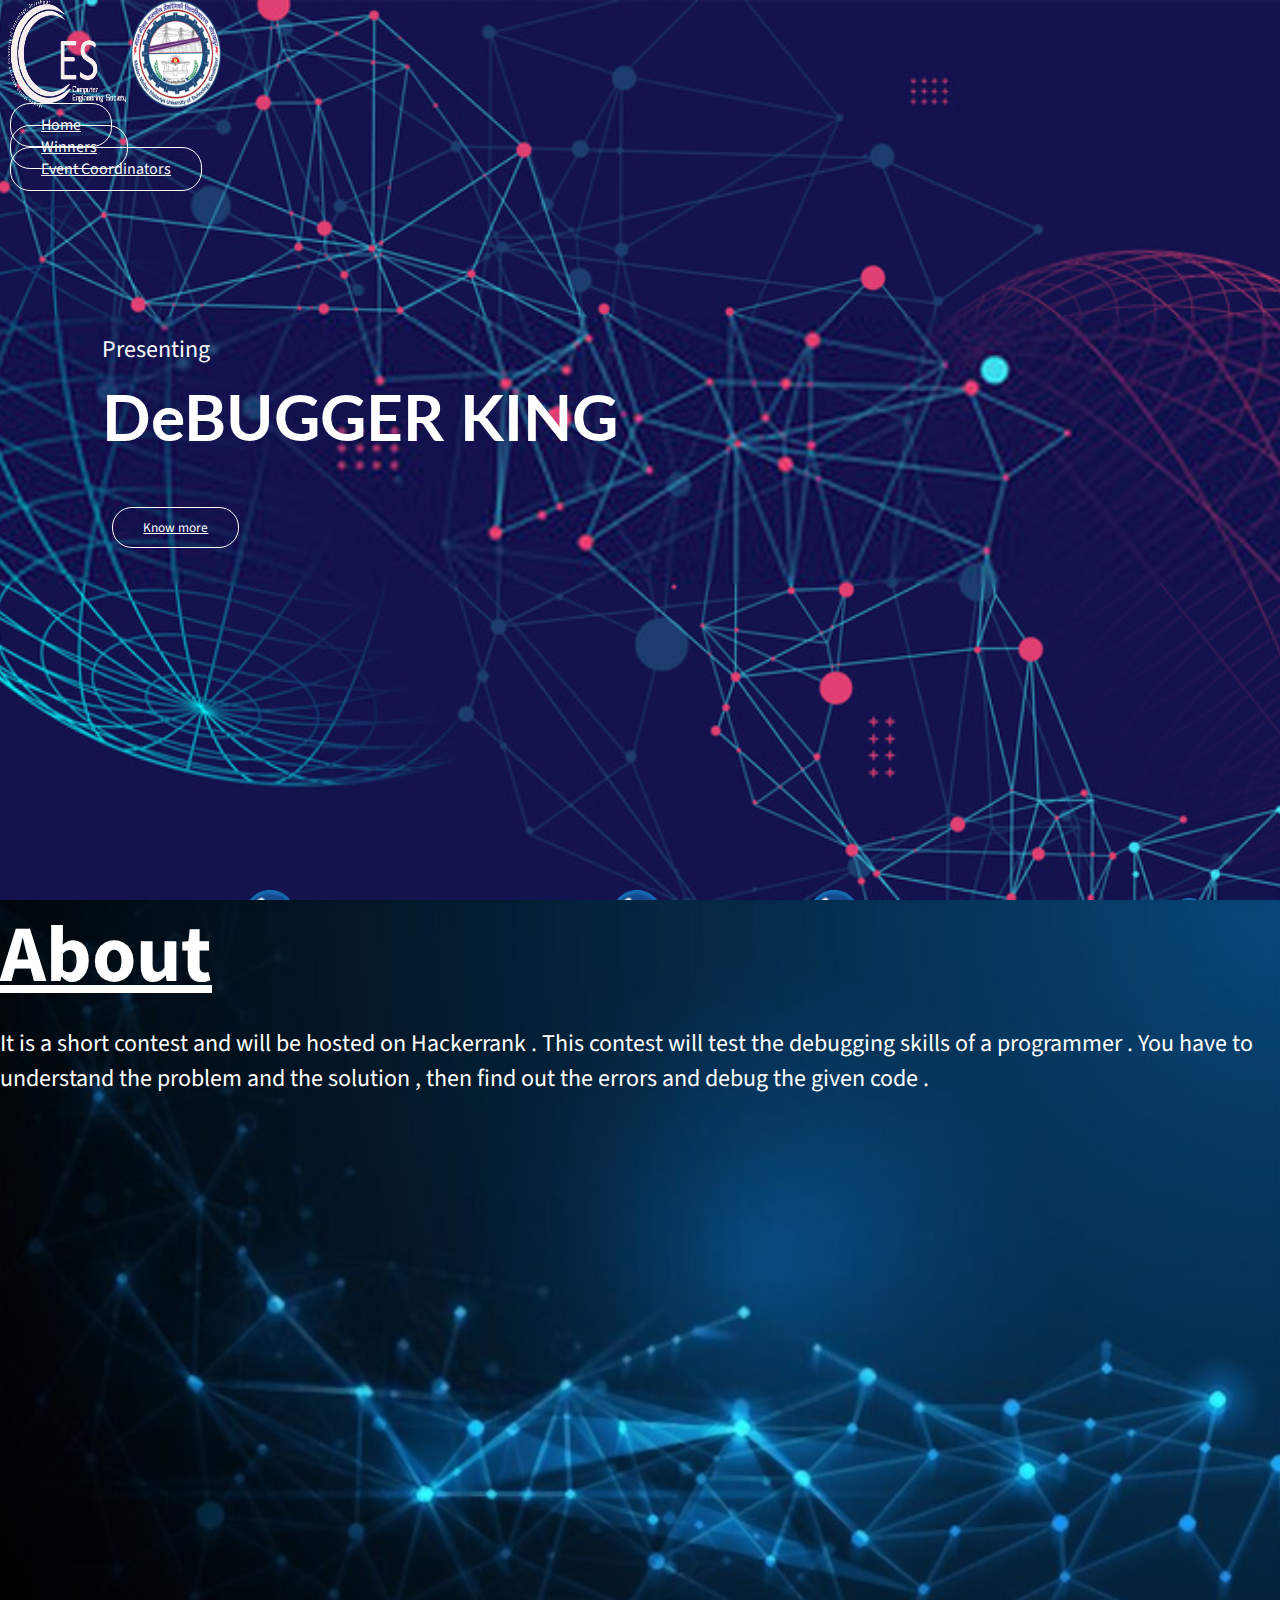
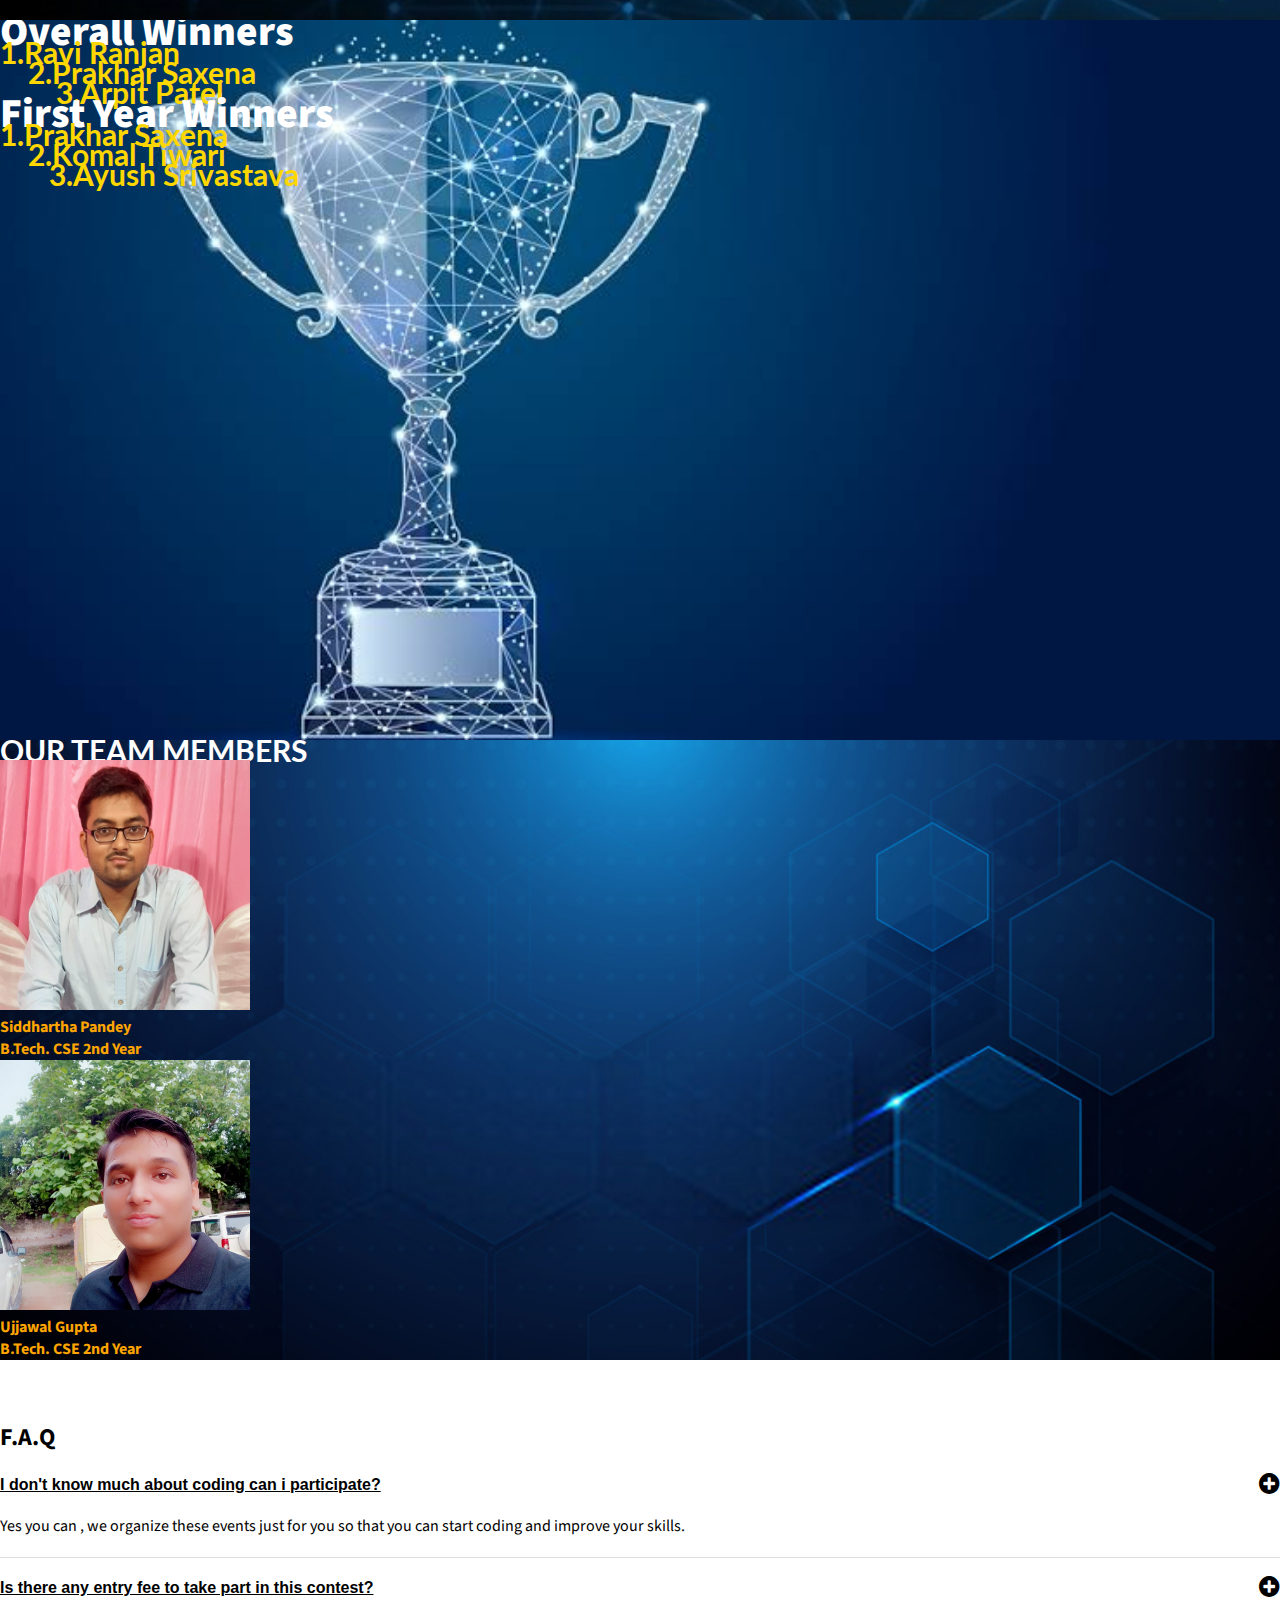
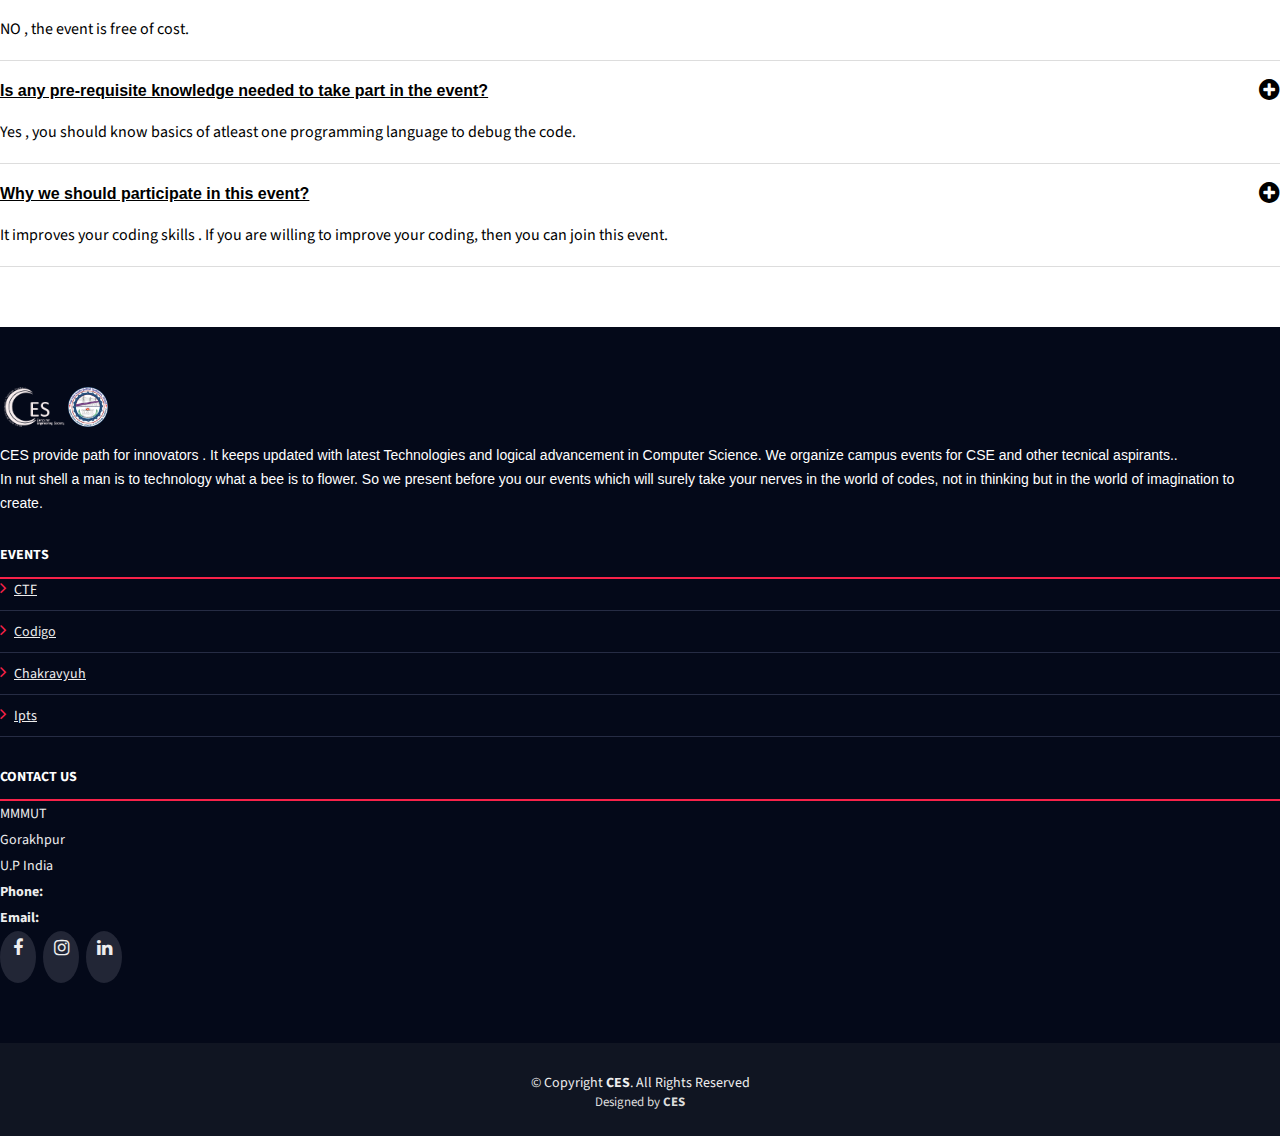
<file: debuger/index.html>
<!doctype html>
<html lang="en">
  <head>
    <!-- Required meta tags -->
    <meta charset="utf-8">
    <meta name="viewport" content="width=device-width, initial-scale=1, shrink-to-fit=no">

    <!-- Bootstrap CSS -->
    <link rel="stylesheet" href="https://cdn.jsdelivr.net/npm/bootstrap@4.5.3/dist/css/bootstrap.min.css" integrity="sha384-TX8t27EcRE3e/ihU7zmQxVncDAy5uIKz4rEkgIXeMed4M0jlfIDPvg6uqKI2xXr2" crossorigin="anonymous">

    <title> Debugger King</title>
    <link rel="stylesheet" href="style.css">
     <link rel="stylesheet" href="https://cdnjs.cloudflare.com/ajax/libs/font-awesome/4.7.0/css/font-awesome.min.css">
     <!--font-->
     <link href="https://fonts.googleapis.com/css2?family=Lato&display=swap" rel="stylesheet">
     <link href="https://fonts.googleapis.com/css2?family=Lato&family=Open+Sans&family=Source+Sans+Pro&display=swap" rel="stylesheet">
   
  </head>
  <body>
    
	 <div class="hero">
      	<nav class="navbar navbar-expand-lg">
  			<img src="img/ces_icon2.png" class="logo1">
  			<img src="img/mmmut.png" class="logo2">
  

				  <div class="collapse navbar-collapse " id="navbarSupportedContent">
				    <ul class="navbar-nav ml-auto px-5">
				      <li class="nav-item active">
				        <a class=" mybutton" href="#">Home <span class="sr-only">(current)</span></a>
				      </li>
				      <li class="nav-item">
				        <a class=" mybutton" href="#win">Winners</a>
				      </li><li class="nav-item">
				        <a class=" mybutton" href="#eventCoordinators">Event Coordinators</a>
				      </li>
				      
				     
				  </div>
		</nav>
       

        <div class="content">
            <small>Presenting</small>
            <h1> DeBUGGER KING</h1>
            <button type="button" class="mybutton"><a href="#know">Know more</a></button>
        </div>

        <div class="bubbles container-fluid" style="position: absolute;top:90vh;">
            <img src="bubble.png">
            <img src="bubble.png">
            <img src="bubble.png">
            <img src="bubble.png">
            <img src="bubble.png">
            <img src="bubble.png">
            <img src="bubble.png">
            

        </div>


    </div>
   
   <div class="container-fluid p-0 m-0" id="know">
       <div class="backg">
        <div class="para col-lg-6 col-10 ml-4 p-5">
            <h1><u>About</u></h1>
            <p>It is a short contest and will be hosted on Hackerrank . This contest will test the debugging skills of a programmer . You have to understand the problem and the solution , then find out the errors and debug the given code . </p>
        </div>
        
    </div>
   </div>

    <div class="container-fluid  p-0 m-0" id="win">
    	<div class="back mx-auto pt-5">
        <div class="Overall ml-auto col-lg-5 col-12 my-5">
         <h1><b>Overall Winners</b></h1>	
         <h3>1.Ravi Ranjan</h3>
         <h3>&nbsp&nbsp&nbsp&nbsp2.Prakhar Saxena</h3>
         <h3>&nbsp&nbsp&nbsp&nbsp&nbsp&nbsp&nbsp&nbsp3.Arpit Patel</h3>
        </div>

        <div class="first ml-auto col-lg-5 col-12 my-5">
        	<h1><b>First Year Winners</b></h1>
            <h3 >1.Prakhar Saxena</h3>
            <h3 >&nbsp&nbsp&nbsp&nbsp2.Komal Tiwari</h3>
            <h3 >&nbsp&nbsp&nbsp&nbsp&nbsp&nbsp&nbsp3.Ayush Srivastava</h3>
        </div>
     </div>

    </div>


    <div class="container-fluid m-0 py-2" style="background:url(img/contact.jpg);background-size: cover;" id="eventCoordinators">
    	
        <div class="container text-center">
            <h1 class="text-center">OUR TEAM MEMBERS</h1>
            <p> </p>

            <div class="row">
                <div class="col-lg-4 col-md-4 col-sm-10 col-12  mx-auto">
                    <figure class="figure">
                        <img src="img/check.jpg" class="figure.img img-fluid rounded-circle" height="250px" width="250px">
                        <figcaption>
                            <h4>Siddhartha Pandey<br>B.Tech. CSE 2nd Year</h4>
                            <p class="figure-caption"></p>
                        </figcaption>
                    </figure>
                </div>

                <div class="col-lg-4 col-md-4 col-sm-10 col-12  mx-auto">
                    <figure class="figure">
                        <img src="img/u.jpg" class="figure.img img-fluid rounded-circle" height="250px" width="250px">
                        <figcaption>
                            <h4>Ujjawal Gupta<br>B.Tech. CSE 2nd Year</h4>
                            <p class="figure-caption"></p>
                        </figcaption>
                    </figure>
                </div>

            </div>
        </div>
	
    </div>



<!--==========================
      F.A.Q Section
    ============================-->
    <section id="faq" class="wow fadeInUp">

      <div class="container">

        <div class="section-header">
          <h2 class="text-center">F.A.Q </h2>
        </div>

        <div class="row justify-content-center">
          <div class="col-lg-9">
            <ul id="faq-list">

                <li>
                  <a data-toggle="collapse" class="collapsed" href="#faq1">I don't know much about coding can i participate? <i class="fa fa-minus-circle"></i></a>
                  <div id="faq1" class="collapse" data-parent="#faq-list">
                    <p>
                        Yes you can , we organize these events just for you so that you can start coding and improve your skills.
                      </p>
                  </div>
                </li> 

      
                <li>
                  <a data-toggle="collapse" href="#faq2" class="collapsed">Is there any entry fee to take part in this contest? <i class="fa fa-minus-circle"></i></a>
                  <div id="faq2" class="collapse" data-parent="#faq-list">
                    <p>
                       NO , the event is free of cost.
                    </p>
                  </div>
                </li>
      
                <li>
                  <a data-toggle="collapse" href="#faq3" class="collapsed">Is any pre-requisite knowledge needed to take part in the event?<i class="fa fa-minus-circle"></i></a>
                  <div id="faq3" class="collapse" data-parent="#faq-list">
                    <p>
                      Yes , you should know basics of atleast one programming language to  debug the code.
                    </p>
                  </div>
                </li>
      
                <li>
                  <a data-toggle="collapse" href="#faq4" class="collapsed">Why we should participate in this event? <i class="fa fa-minus-circle"></i></a>
                  <div id="faq4" class="collapse" data-parent="#faq-list">
                    <p>
                      It improves your coding skills . If you are willing to improve your coding, then you can join this event.
                    </p>
                  </div>
                </li>
      
               <!-- <li>
                  <a data-toggle="collapse" href="#faq5" class="collapsed">Which language should i use for coding <i class="fa fa-minus-circle"></i></a>
                  <div id="faq5" class="collapse" data-parent="#faq-list">
                    <p>
                      You can begin with any language but the preferred languages is C/C++ and Java.
                      These all languages are easy to learn and very fast to execute.
                    </p>
                  </div>
                </li>
      
                    <li>
                  <a data-toggle="collapse" class="collapsed" href="#faq6">Can I submit more than one time? <i class="fa fa-minus-circle"></i></a>
                  <div id="faq6" class="collapse" data-parent="#faq-list">
                    <p>
                        Yes, you can, no matter how many times you submit.
                      </p>

                  </div>
                </li>-->
      
              </ul>
              </div>
        </div>

      </div>

    </section>
  </main>


  <!--==========================
    Footer
  ============================-->
  <footer id="footer">
    <div class="footer-top">
      <div class="container">
        <div class="row">

          <div class="col-lg-4 col-md-6 footer-info">
            <img src="img/ces_icon2.png" alt="TheEvenet">
            <img src="img/mmmut.png" alt="TheEvenet">
            <p>
              CES provide path for innovators . It keeps updated with latest Technologies and logical advancement in Computer Science. We organize campus events for CSE and other tecnical aspirants..<br>
              In nut shell a man is to technology what a bee is to flower. So we present before you our events which will surely take your nerves in the world of codes, not in thinking but in the world of imagination to create.
            </p>

          </div>

          <div class="col-lg-4 col-md-6 footer-links">
            <h4>Events</h4>
            <ul>
              <li><i class="fa fa-angle-right"></i> <a href="#">CTF</a></li>
              <li><i class="fa fa-angle-right"></i> <a href="https://arpit456jain.github.io/CES/Codigo/index.html">Codigo</a></li>
              <li><i class="fa fa-angle-right"></i> <a href="#">Chakravyuh</a></li>
              <li><i class="fa fa-angle-right"></i> <a href="#">Ipts</a></li>
              <!--<li><i class="fa fa-angle-right"></i> <a href="#">And Many more...</a></li>-->
            </ul>
          </div>

         

          <div class="col-lg-4 col-md-6 footer-contact">
            <h4>Contact Us</h4>
            <p>
              MMMUT <br>
              Gorakhpur<br>
                U.P India <br>
              <strong>Phone:</strong> <br>
              <strong>Email:</strong> <br>
            </p>

            <div class="social-links">
              <!-- <a href="#" class="twitter"><i class="fa fa-twitter"></i></a> -->
              <a href="https://www.facebook.com/ces.mmmut/" class="facebook"><i class="fa fa-facebook"></i></a>
              <a href="https://instagram.com/ces_mmmut?igshid=htbydbvdvrkv" class="instagram"><i class="fa fa-instagram"></i></a>
              <!-- <a href="#" class="google-plus"><i class="fa fa-google-plus"></i></a> -->
              <a href="https://www.linkedin.com/company/cesmmmut" class="linkedin"><i class="fa fa-linkedin"></i></a>
              <!--<a href="#" class="linkedin"><i class="fa fa-github   "></i></a>-->
            </div>

          </div>

        </div>
      </div>
    </div>

    <div class="container">
      <div class="copyright">
        &copy; Copyright <strong>CES</strong>. All Rights Reserved
      </div>
      <div class="credits">
        Designed by <strong>CES</strong><a href="https://arpit456jain.github.io/CodeSmashers/Portfolio/index.html"></a>
      </div>
    </div>
  </footer><!-- #footer -->
    
    <script src="https://code.jquery.com/jquery-3.5.1.slim.min.js" integrity="sha384-DfXdz2htPH0lsSSs5nCTpuj/zy4C+OGpamoFVy38MVBnE+IbbVYUew+OrCXaRkfj" crossorigin="anonymous"></script>
    <script src="https://cdn.jsdelivr.net/npm/popper.js@1.16.1/dist/umd/popper.min.js" integrity="sha384-9/reFTGAW83EW2RDu2S0VKaIzap3H66lZH81PoYlFhbGU+6BZp6G7niu735Sk7lN" crossorigin="anonymous"></script>
    <script src="https://cdn.jsdelivr.net/npm/bootstrap@4.5.3/dist/js/bootstrap.min.js" integrity="sha384-w1Q4orYjBQndcko6MimVbzY0tgp4pWB4lZ7lr30WKz0vr/aWKhXdBNmNb5D92v7s" crossorigin="anonymous"></script>
    
  </body>
</html>
</file>
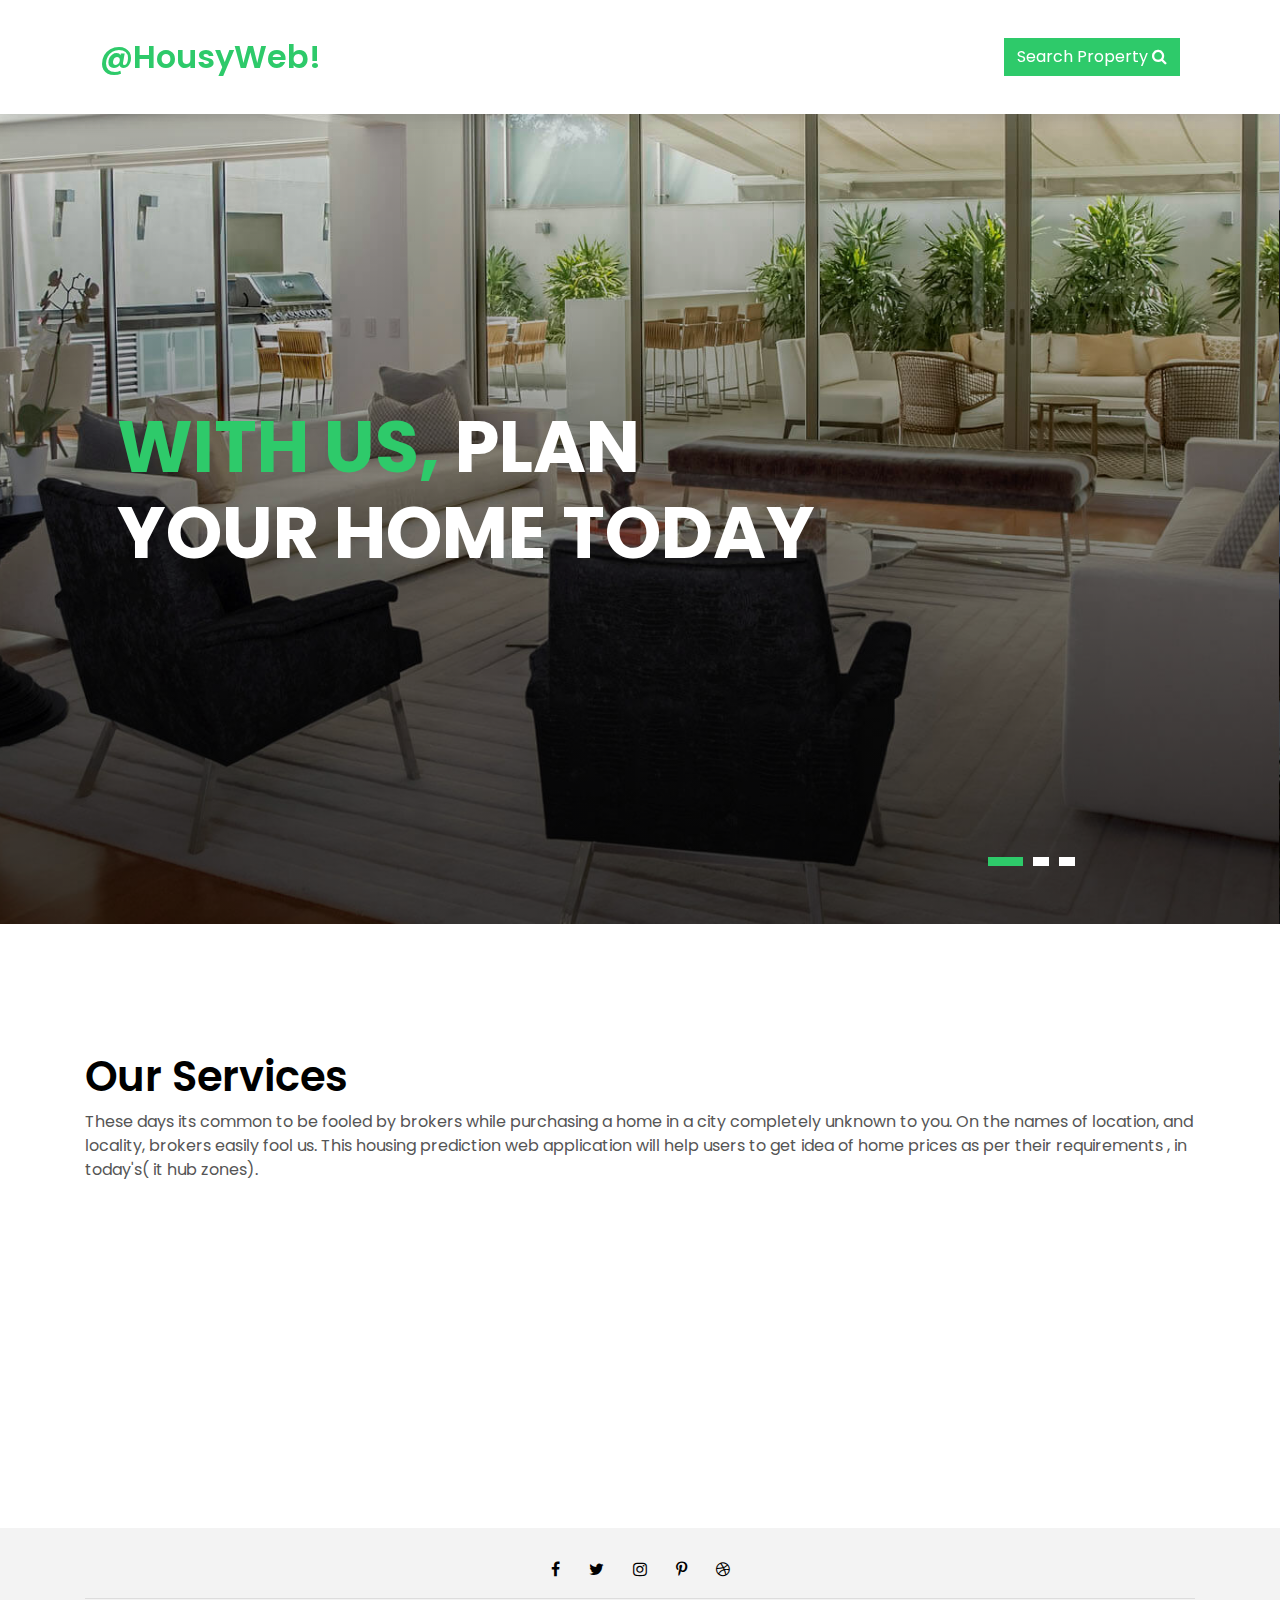
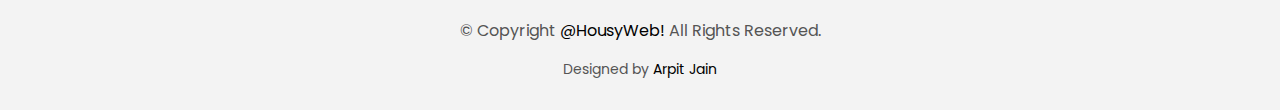
<file: somya website/template/index.html>
<!DOCTYPE html>
<html lang="en">

<head>
  <meta charset="utf-8">
  <meta content="width=device-width, initial-scale=1.0" name="viewport">

  <title>@HousyWeb!</title>
  <meta content="" name="descriptison">
  <meta content="" name="keywords">



  <!-- Google Fonts -->
  <link href="https://fonts.googleapis.com/css?family=Poppins:300,400,500,600,700" rel="stylesheet">

  <!-- Vendor CSS Files -->
  <link href="assets/vendor/bootstrap/css/bootstrap.min.css" rel="stylesheet">
  <link href="assets/vendor/ionicons/css/ionicons.min.css" rel="stylesheet">
  <link href="assets/vendor/animate.css/animate.min.css" rel="stylesheet">
  <link href="assets/vendor/font-awesome/css/font-awesome.min.css" rel="stylesheet">
  <link href="assets/vendor/owl.carousel/assets/owl.carousel.min.css" rel="stylesheet">

 
  <!-- Template Main CSS File -->
  <link href="assets/css/style.css" rel="stylesheet">

  
</head>

<body>

  <!-- ======= Property Search Section ======= -->
  <div class="click-closed"></div>
  <!--/ Form Search Star /-->
  <div class="box-collapse">
    <div class="title-box-d">
      <h3 class="title-d">Search Property</h3>
    </div>
    <span class="close-box-collapse right-boxed ion-ios-close"></span>
    <div class="box-collapse-wrap form">
      <form class="form-a"  action="{{url_for('select')}}" method="POST">
        <div class="row">
          
          <div class="col-md-6 mb-2">
            <div class="form-group">
              <label for="Type">Type</label>
              <select class="form-control form-control-lg form-control-a" id="Type">
                <option>All Type</option>
                <option>For Rent</option>
                <option>For Sale</option>
                <option>Open House</option>
              </select>
            </div>
          </div>
          <div class="col-md-6 mb-2">
            <div class="form-group">
              <label for="city">City</label>
              <select class="form-control form-control-lg form-control-a" id="city">
                <option>Banglore</option>
                 <option>Delhi</option>
                  <option>Mumbai</option>
              </select>
            </div>
          </div>
          <div class="col-md-6 mb-2">
            <div class="form-group">
              <label for="bedrooms">Bedrooms</label>
              <select class="form-control form-control-lg form-control-a" id="bedrooms">
                <option>Any</option>
                <option>01</option>
                <option>02</option>
                <option>03</option>
              </select>
            </div>
          </div>
          <div class="col-md-6 mb-2">
            <div class="form-group">
              <label for="garages">Garages</label>
              <select class="form-control form-control-lg form-control-a" id="garages">
                <option>Any</option>
                <option>01</option>
                <option>02</option>
                <option>03</option>
                <option>04</option>
              </select>
            </div>
          </div>
          <div class="col-md-6 mb-2">
            <div class="form-group">
              <label for="bathrooms">Bathrooms</label>
              <select class="form-control form-control-lg form-control-a" id="bathrooms">
                <option>Any</option>
                <option>01</option>
                <option>02</option>
                <option>03</option>
              </select>
            </div>
          </div>
          <div class="col-md-6 mb-2">
            <div class="form-group">
              <label for="price">Min Price</label>
              <select class="form-control form-control-lg form-control-a" id="price">
                <option>Unlimite</option>
                <option>$50,000</option>
                <option>$100,000</option>
                <option>$150,000</option>
                <option>$200,000</option>
              </select>
            </div>
          </div>
          <div class="col-md-12">
            <button type="submit" class="btn btn-b" value="submit">Search Property</button>
          </div>
        </div>
      </form>
    </div>
  </div><!-- End Property Search Section -->>

  <!-- ======= Header/Navbar ======= -->
  <nav class="navbar navbar-default navbar-trans navbar-expand-lg fixed-top">
    <div class="container">
      <div class="container">
      <button class="navbar-toggler collapsed" type="button" data-toggle="collapse" data-target="#navbarDefault" aria-controls="navbarDefault" aria-expanded="false" aria-label="Toggle navigation">
        <span></span>
        <span></span>
        <span></span>
      </button>
     
     
      <a class="navbar-brand text-brand" href="index.html"><span class="color-b">@HousyWeb!</span></a>
      <button type="button" class="btn btn-link nav-search navbar-toggle-box-collapse d-md-none" data-toggle="collapse" data-target="#navbarTogglerDemo01" aria-expanded="false">
        <span class="fa fa-search" aria-hidden="true"></span>
      </button>
      
      <button type="button" class="btn btn-b-n navbar-toggle-box-collapse d-none d-md-block" data-toggle="collapse" data-target="#navbarTogglerDemo01" aria-expanded="false">
        Search Property
        <span class="fa fa-search" aria-hidden="true"></span>
      </button>
    </div>
  </nav><!-- End Header/Navbar -->

  <!-- ======= Intro Section ======= -->
  <div class="intro intro-carousel">
    <div id="carousel" class="owl-carousel owl-theme">
      <div class="carousel-item-a intro-item bg-image" style="background-image: url(assets/img/slide-1.jpg)">
        <div class="overlay overlay-a"></div>
        <div class="intro-content display-table">
          <div class="table-cell">
            <div class="container">
              <div class="row">
                <div class="col-lg-8">
                  <div class="intro-body">
                     <p class="intro-title-top">
                      <br>
                    </p>
                    <h1 class="intro-title mb-4">
                      <span class="color-b">With Us, </span>  Plan Your Home Today
                    </h1>
                    <p class="intro-subtitle intro-price">
                      <!-- <a href="#"><span class="price-a">rent | $ 12.000</span></a> -->
                    </p>
                  </div>
                </div>
              </div>
            </div>
          </div>
        </div>
      </div>
      <div class="carousel-item-a intro-item bg-image" style="background-image: url(assets/img/slide-2.jpg)">
        <div class="overlay overlay-a"></div>
        <div class="intro-content display-table">
          <div class="table-cell">
            <div class="container">
              <div class="row">
                <div class="col-lg-8">
                  <div class="intro-body">
                    <p class="intro-title-top">
                      <br>
                    </p>
                    <h1 class="intro-title mb-4">
                      <span class="color-b">With Us, </span>  Plan Your Home Today
                    </h1>
                    <p class="intro-subtitle intro-price">
                      <!-- <a href="#"><span class="price-a">rent | $ 12.000</span></a> -->
                    </p>
                  </div>
                </div>
              </div>
            </div>
          </div>
        </div>
      </div>
      <div class="carousel-item-a intro-item bg-image" style="background-image: url(assets/img/slide-3.jpg)">
        <div class="overlay overlay-a"></div>
        <div class="intro-content display-table">
          <div class="table-cell">
            <div class="container">
              <div class="row">
                <div class="col-lg-8">
                  <div class="intro-body">
                     <p class="intro-title-top">
                      <br>
                    </p>
                    <h1 class="intro-title mb-4">
                      <span class="color-b">With Us, </span>  Plan Your Home Today
                    </h1>
                    <p class="intro-subtitle intro-price">
                      <!-- <a href="#"><span class="price-a">rent | $ 12.000</span></a> -->
                    </p>
                  </div>
                </div>
              </div>
            </div>
          </div>
        </div>
      </div>
    </div>
  </div><!-- End Intro Section -->

  <main id="main">

    <!-- ======= Services Section ======= -->
    <section class="section-services section-t8">
      <div class="container">
        <div class="row">
          <div class="col-md-12">
            <div class="title-wrap d-flex justify-content-between">
              <div class="title-box">
                <h2 class="title-a">Our Services</h2>
                <p class="content-c">These days its common to be fooled by brokers while purchasing a home in a city completely unknown to you. 
                    On the names of location, and locality, brokers easily fool us. This housing prediction web application will help users to get idea of home prices as per their requirements , in today's( it hub zones).</p>
              </div>
            </div>
          </div>
        </div>
        <div class="row">
          <div class="col-md-4">
            <div class="card-box-c foo">
              <div class="card-header-c d-flex">
                <div class="card-box-ico">
                  <span class="fa fa-gamepad"></span>
                </div>
                <div class="card-title-c align-self-center">
                  <h2 class="title-c">Lifestyle</h2>
                </div>
              </div>
              <div class="card-body-c">
                <p class="content-c">
                  Sed porttitor lectus nibh. Cras ultricies ligula sed magna dictum porta. Praesent sapien massa,
                  convallis a pellentesque
                  nec, egestas non nisi.
                </p>
              </div>
              <div class="card-footer-c">
                <a href="#" class="link-c link-icon">Read more
                  <span class="ion-ios-arrow-forward"></span>
                </a>
              </div>
            </div>
          </div>
          <div class="col-md-4">
            <div class="card-box-c foo">
              <div class="card-header-c d-flex">
                <div class="card-box-ico">
                  <span class="fa fa-usd"></span>
                </div>
                <div class="card-title-c align-self-center">
                  <h2 class="title-c">Loans</h2>
                </div>
              </div>
              <div class="card-body-c">
                <p class="content-c">
                  Nulla porttitor accumsan tincidunt. Curabitur aliquet quam id dui posuere blandit. Mauris blandit
                  aliquet elit, eget tincidunt
                  nibh pulvinar a.
                </p>
              </div>
              <div class="card-footer-c">
                <a href="#" class="link-c link-icon">Read more
                  <span class="ion-ios-arrow-forward"></span>
                </a>
              </div>
            </div>
          </div>
          <div class="col-md-4">
            <div class="card-box-c foo">
              <div class="card-header-c d-flex">
                <div class="card-box-ico">
                  <span class="fa fa-home"></span>
                </div>
                <div class="card-title-c align-self-center">
                  <h2 class="title-c">Sell</h2>
                </div>
              </div>
              <div class="card-body-c">
                <p class="content-c">
                  Sed porttitor lectus nibh. Cras ultricies ligula sed magna dictum porta. Praesent sapien massa,
                  convallis a pellentesque
                  nec, egestas non nisi.
                </p>
              </div>
              <div class="card-footer-c">
                <a href="#" class="link-c link-icon">Read more
                  <span class="ion-ios-arrow-forward"></span>
                </a>
              </div>
            </div>
          </div>
        </div>
      </div>
    </section><!-- End Services Section -->

    

   

    

  
  </main><!-- End #main -->

  <!-- ======= Footer ======= -->
 
  <footer>
    <div class="container">
      <div class="row">
        <div class="col-md-12">
          
          <div class="socials-a">
            <ul class="list-inline">
              <li class="list-inline-item">
                <a href="#">
                  <i class="fa fa-facebook" aria-hidden="true"></i>
                </a>
              </li>
              <li class="list-inline-item">
                <a href="#">
                  <i class="fa fa-twitter" aria-hidden="true"></i>
                </a>
              </li>
              <li class="list-inline-item">
                <a href="#">
                  <i class="fa fa-instagram" aria-hidden="true"></i>
                </a>
              </li>
              <li class="list-inline-item">
                <a href="#">
                  <i class="fa fa-pinterest-p" aria-hidden="true"></i>
                </a>
              </li>
              <li class="list-inline-item">
                <a href="#">
                  <i class="fa fa-dribbble" aria-hidden="true"></i>
                </a>
              </li>
            </ul>
          </div>
          <div class="copyright-footer">
            <p class="copyright color-text-a">
              &copy; Copyright
              <span class="color-a">@HousyWeb!</span> All Rights Reserved.
            </p>
          </div>
          <div class="credits">
           
            Designed by <a href="#">Arpit Jain</a>
          </div>
        </div>
      </div>
    </div>
  </footer><!-- End  Footer -->

  <a href="#" class="back-to-top"><i class="fa fa-chevron-up"></i></a>
  

  <!-- Vendor JS Files -->
  <script src="assets/vendor/jquery/jquery.min.js"></script>
  <script src="assets/vendor/bootstrap/js/bootstrap.bundle.min.js"></script>
  <script src="assets/vendor/jquery.easing/jquery.easing.min.js"></script>
  <script src="assets/vendor/php-email-form/validate.js"></script>
  <script src="assets/vendor/owl.carousel/owl.carousel.min.js"></script>
  <script src="assets/vendor/scrollreveal/scrollreveal.min.js"></script>

  <!-- Template Main JS File -->
  <script src="assets/js/main.js"></script>

</body>

</html>
</file>
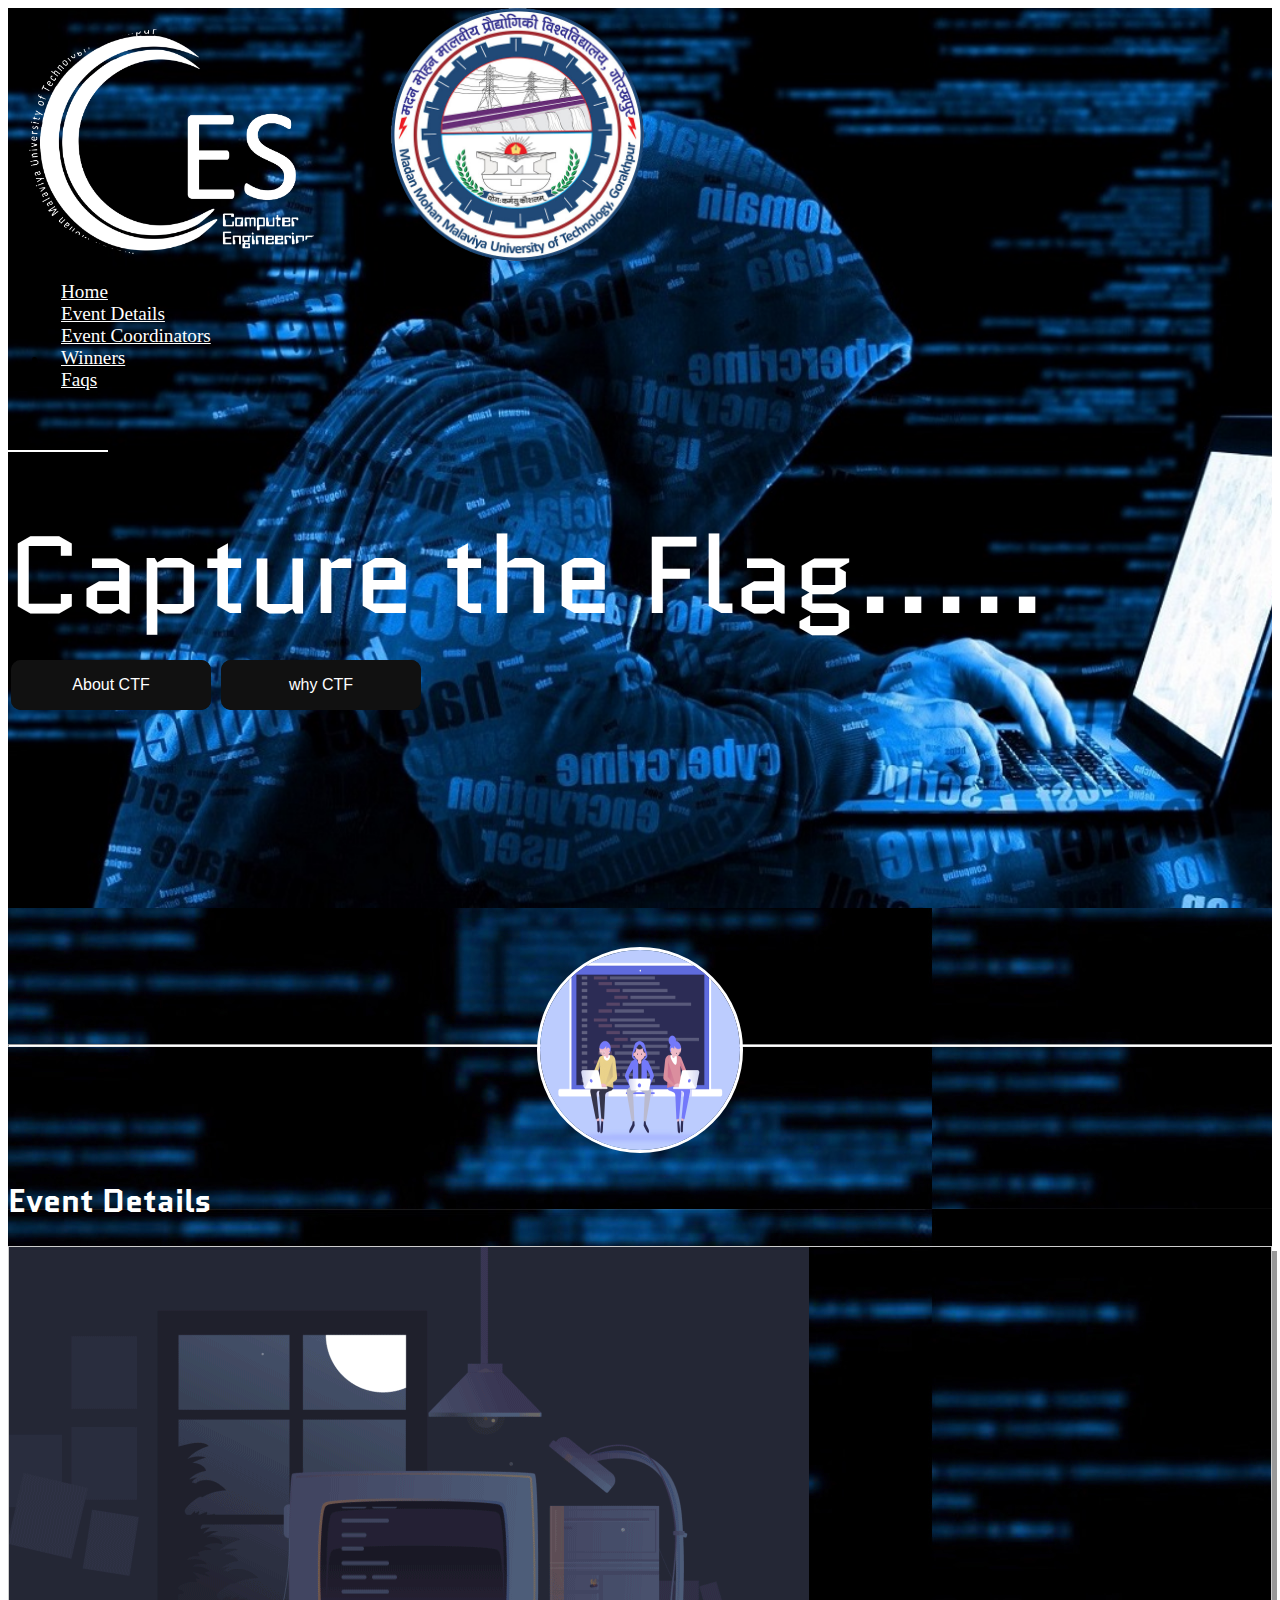
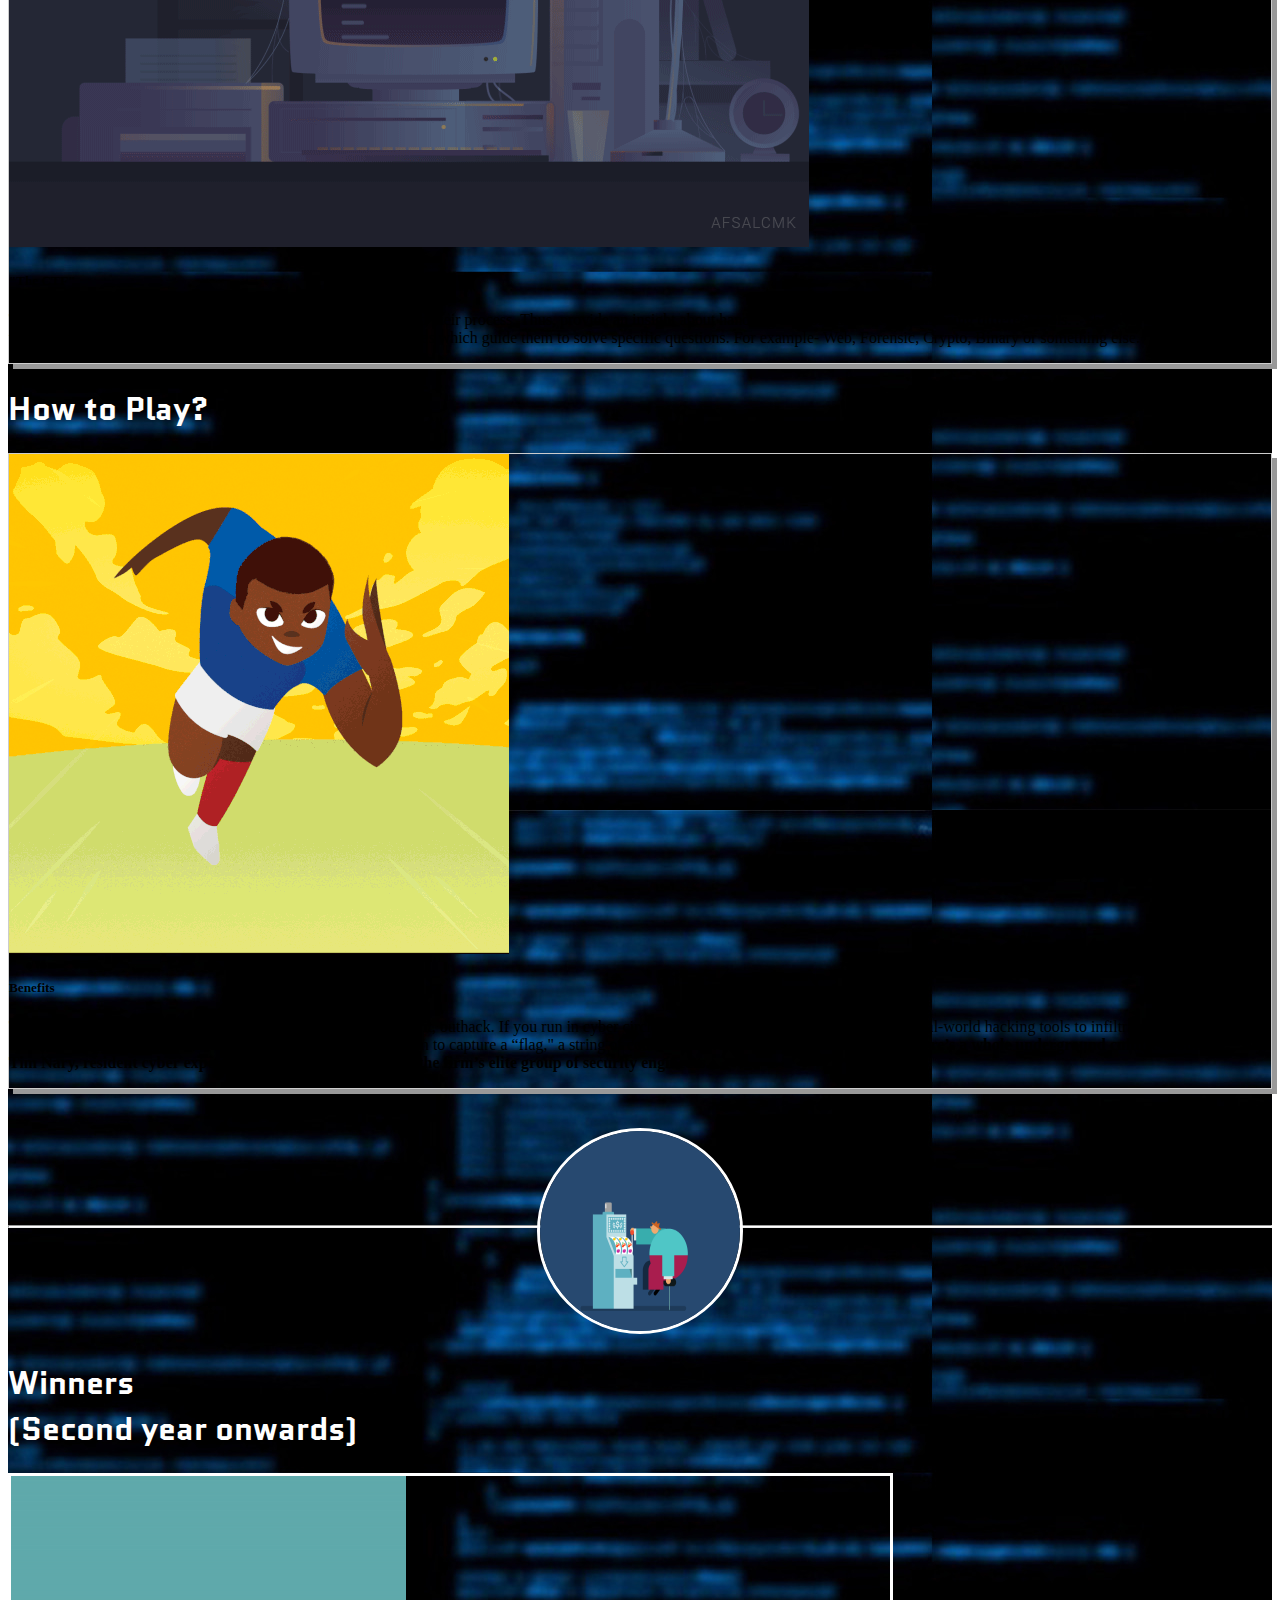
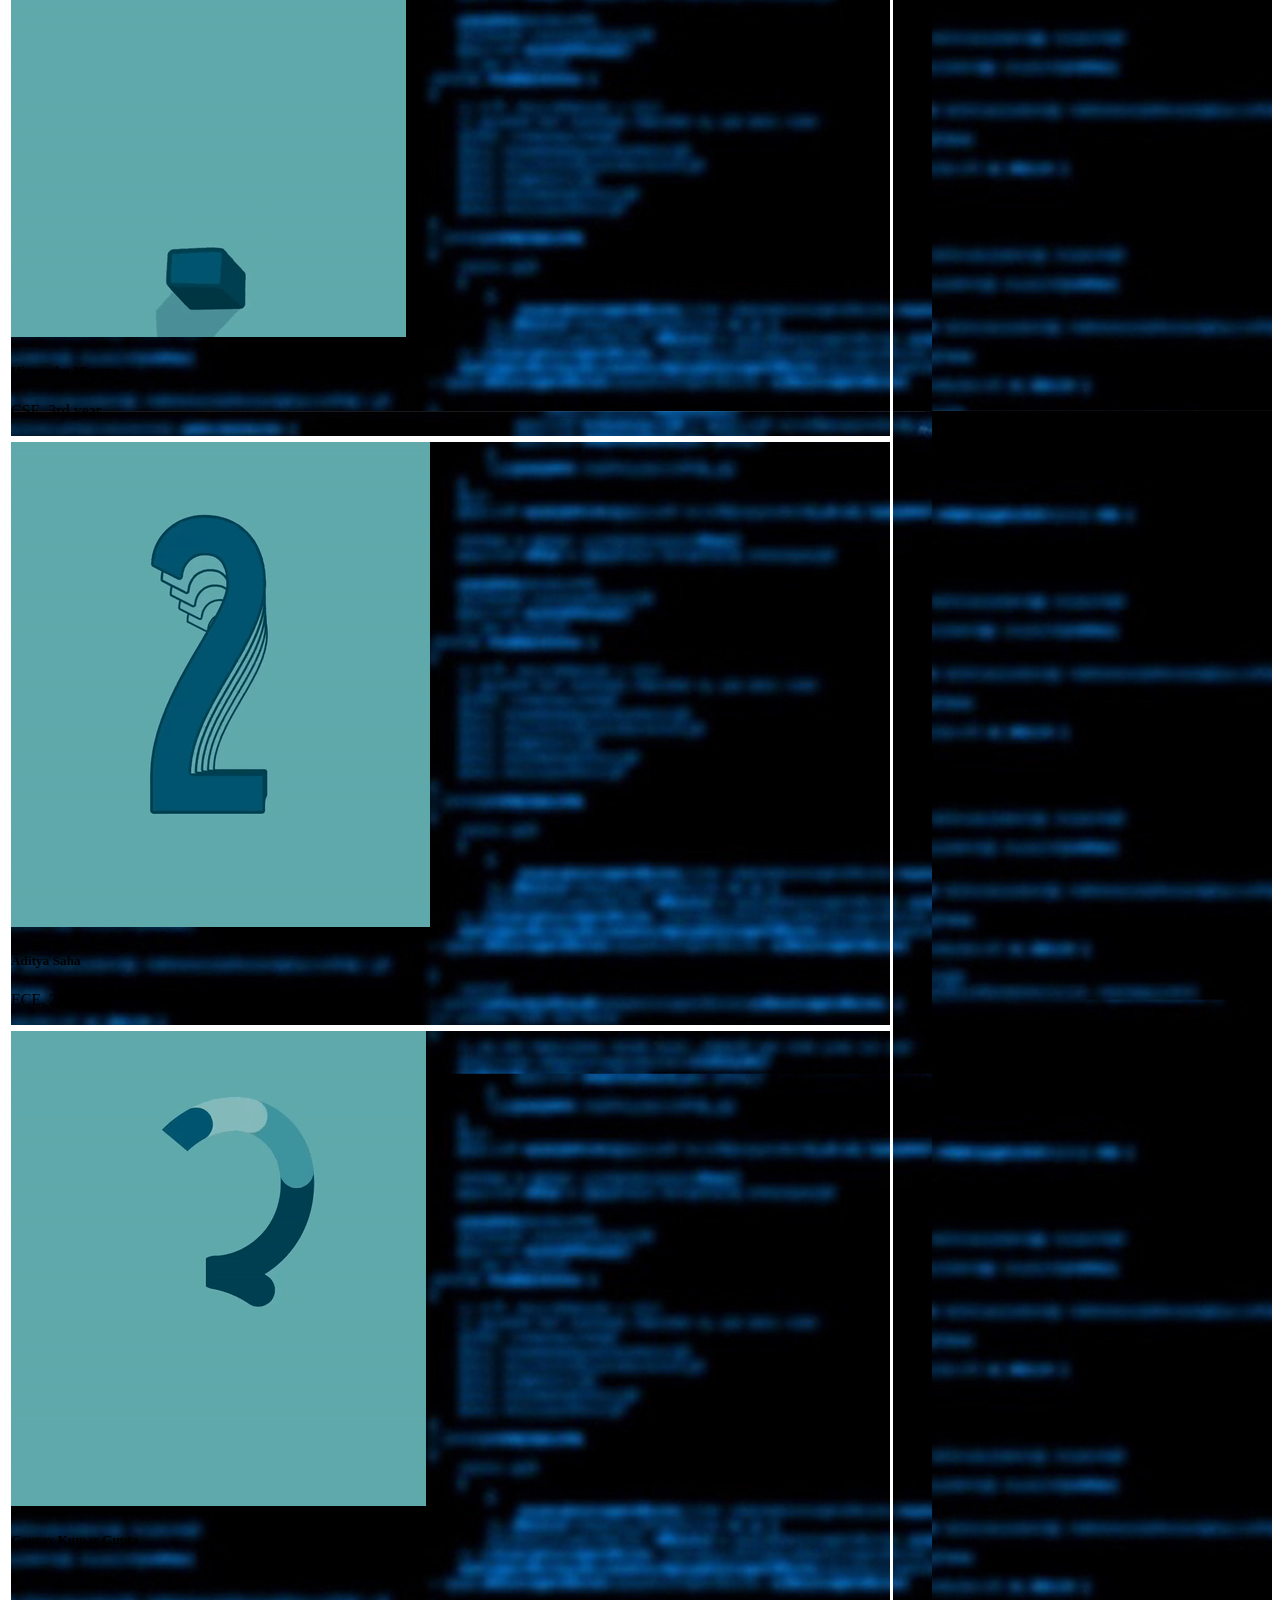
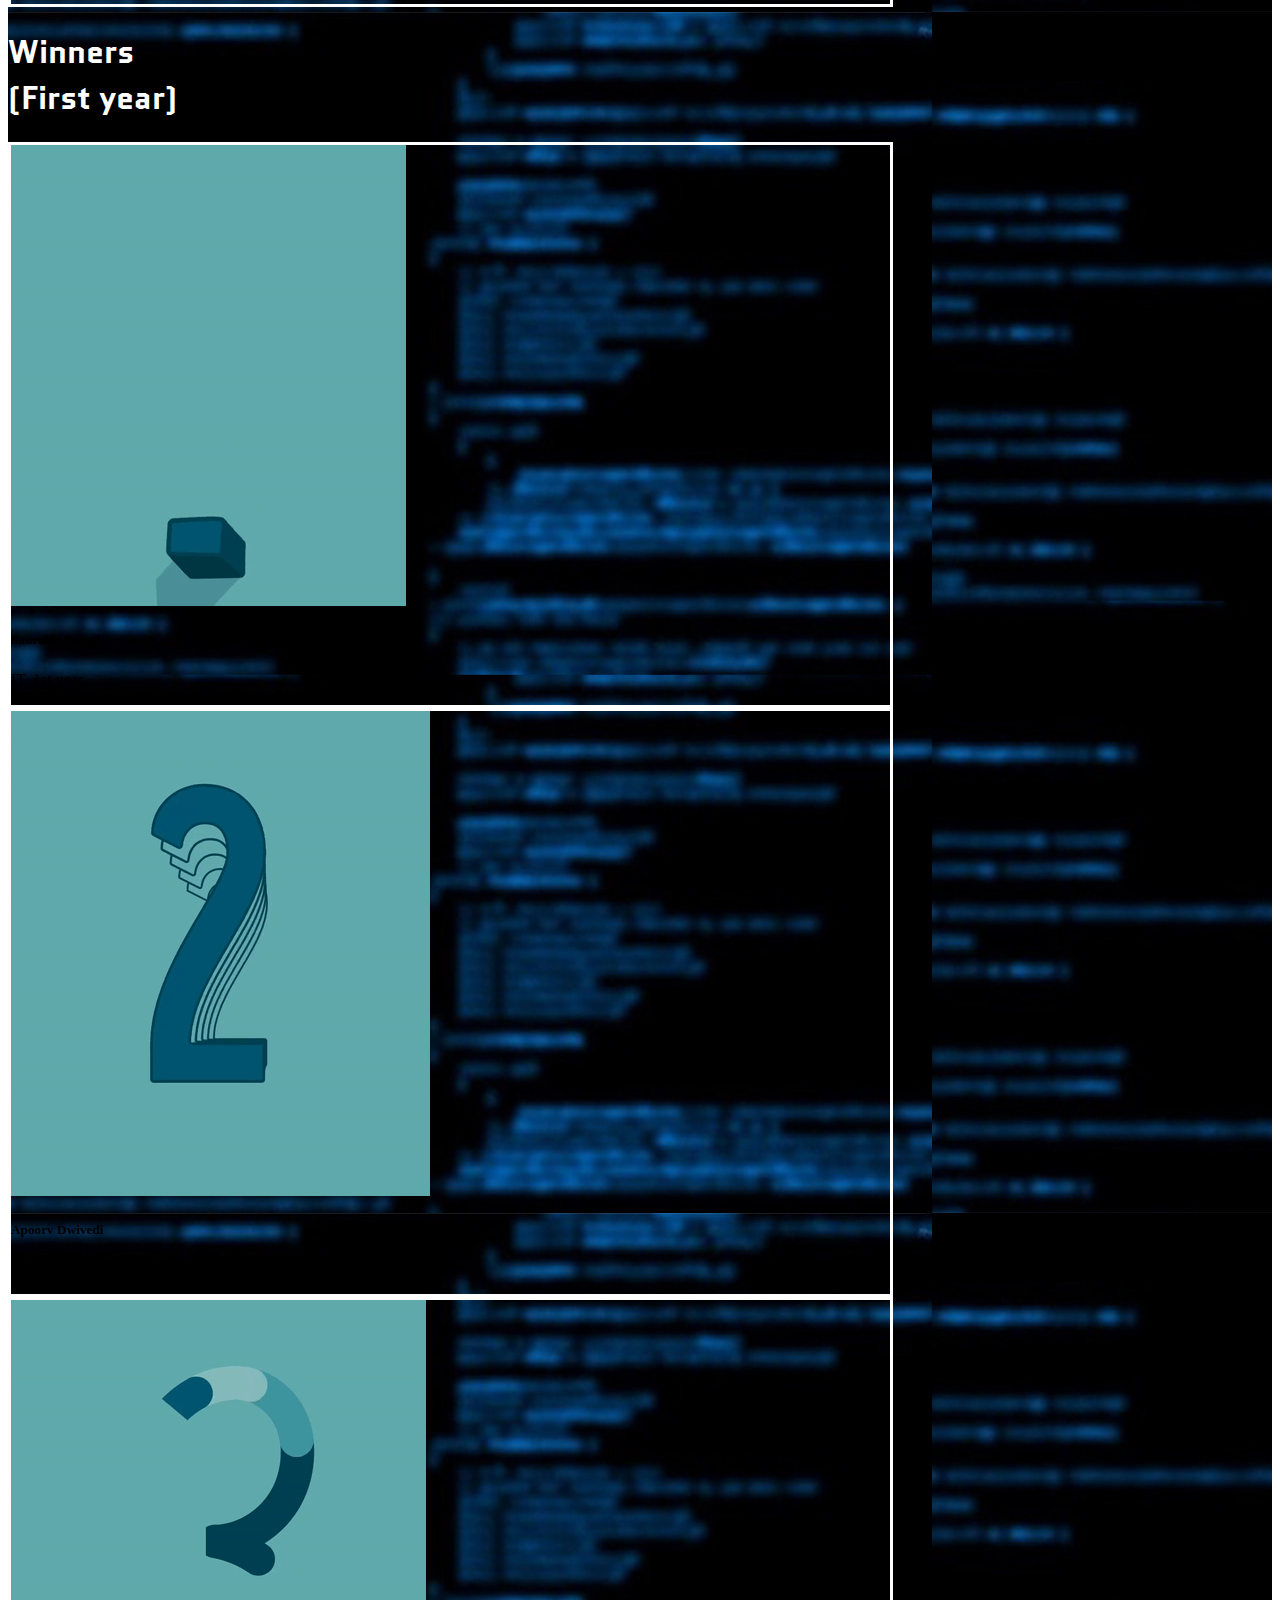
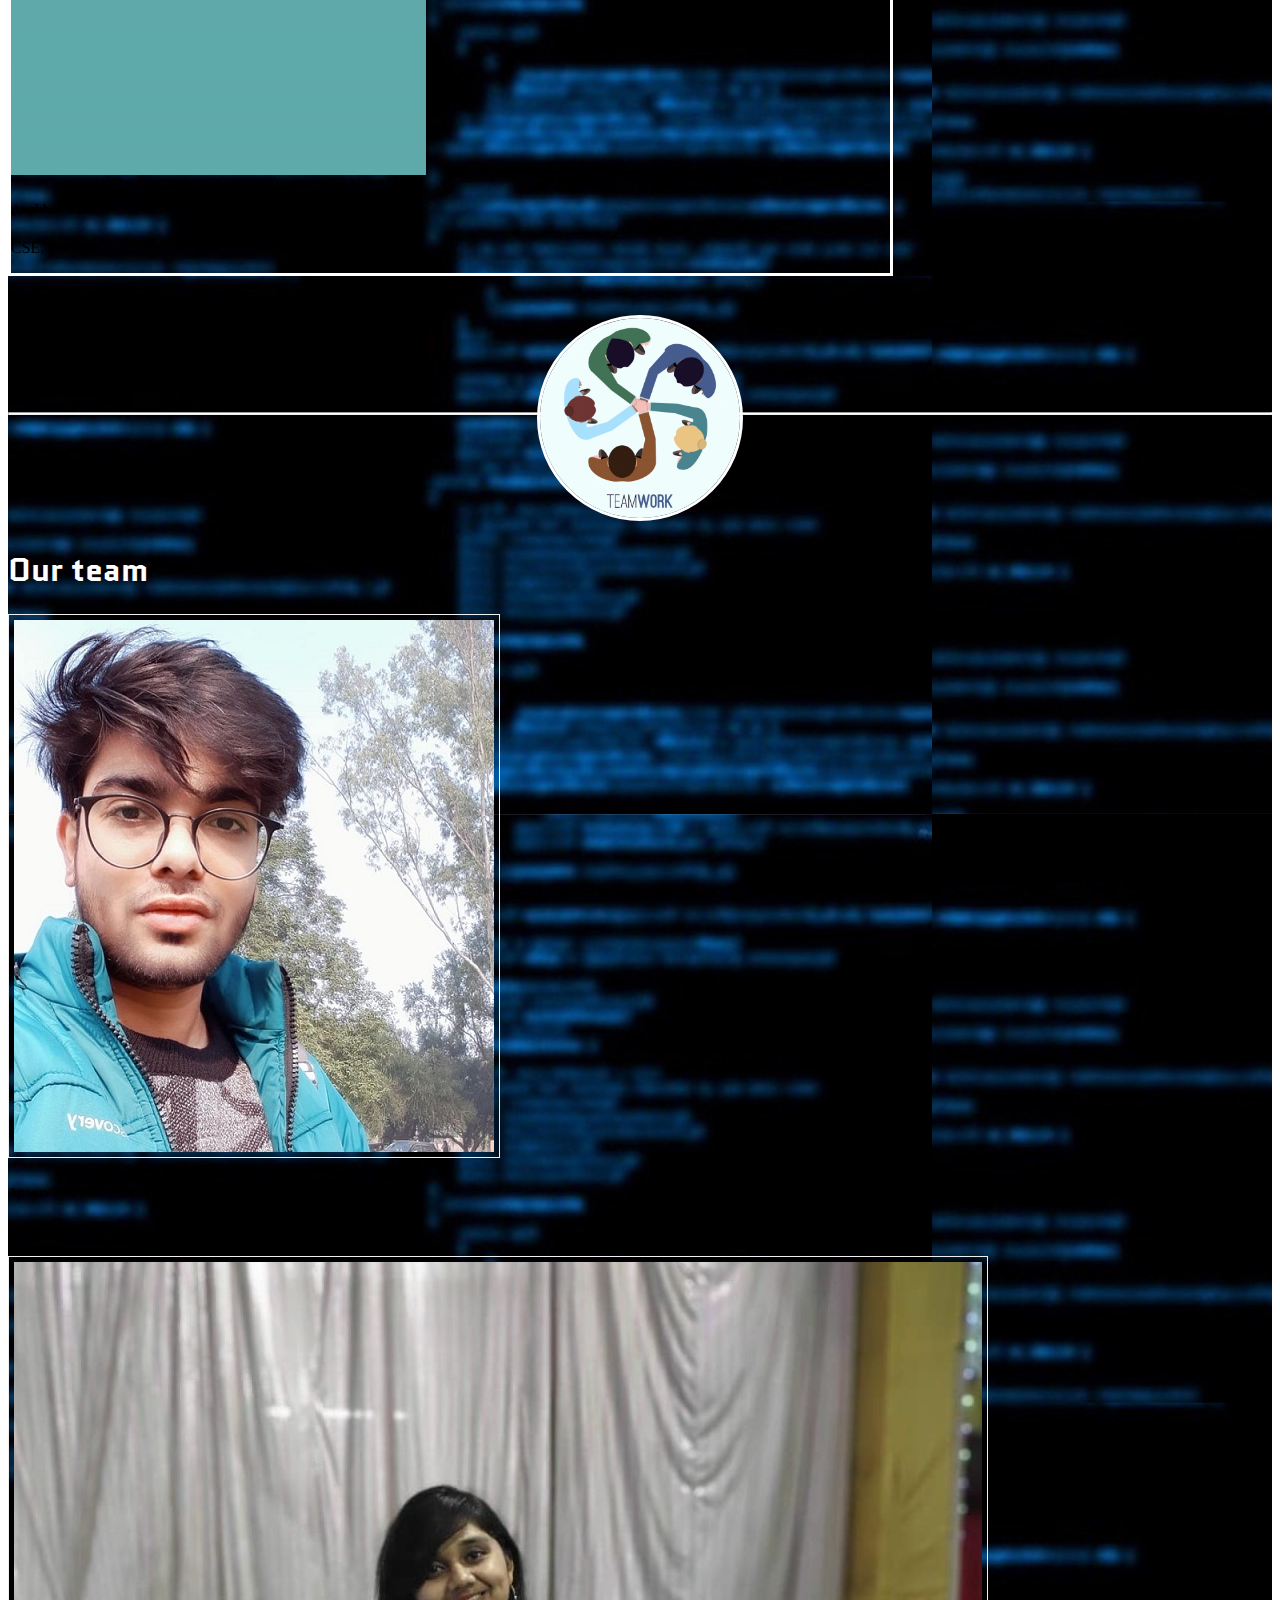
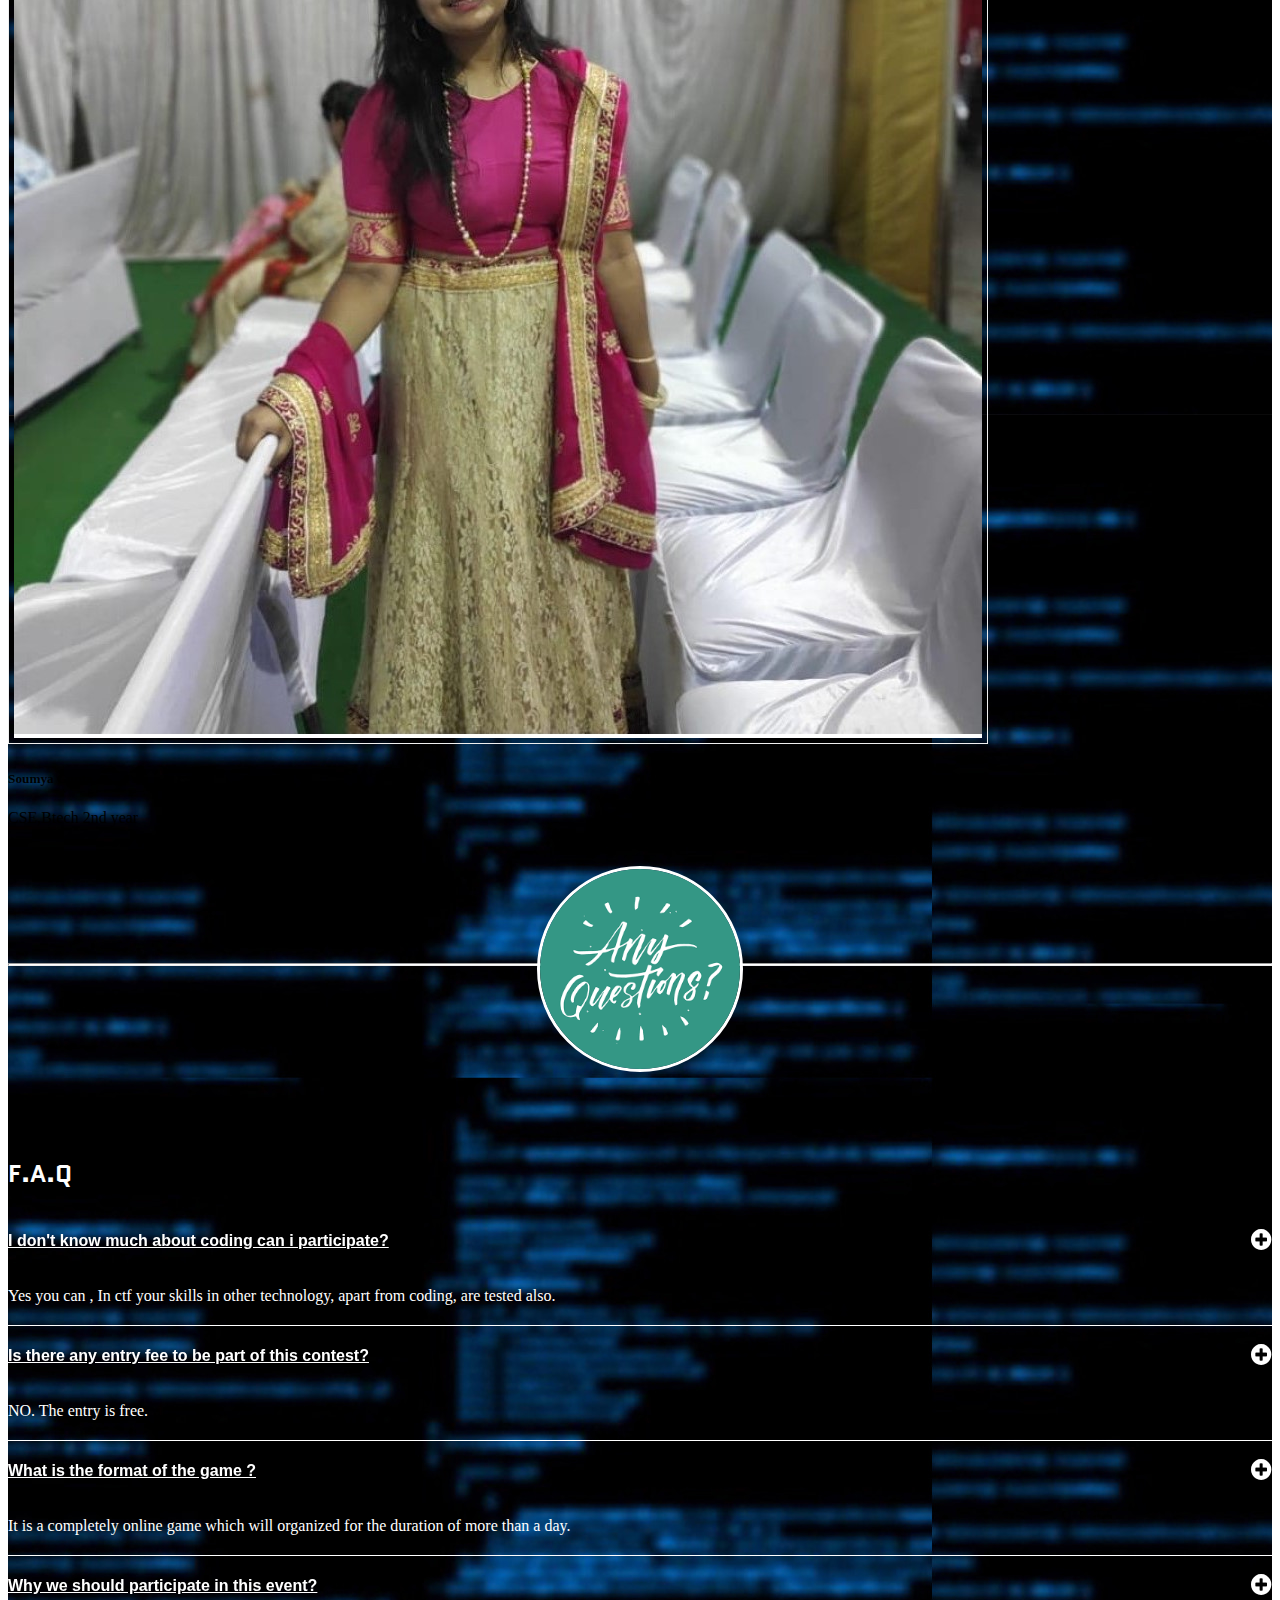
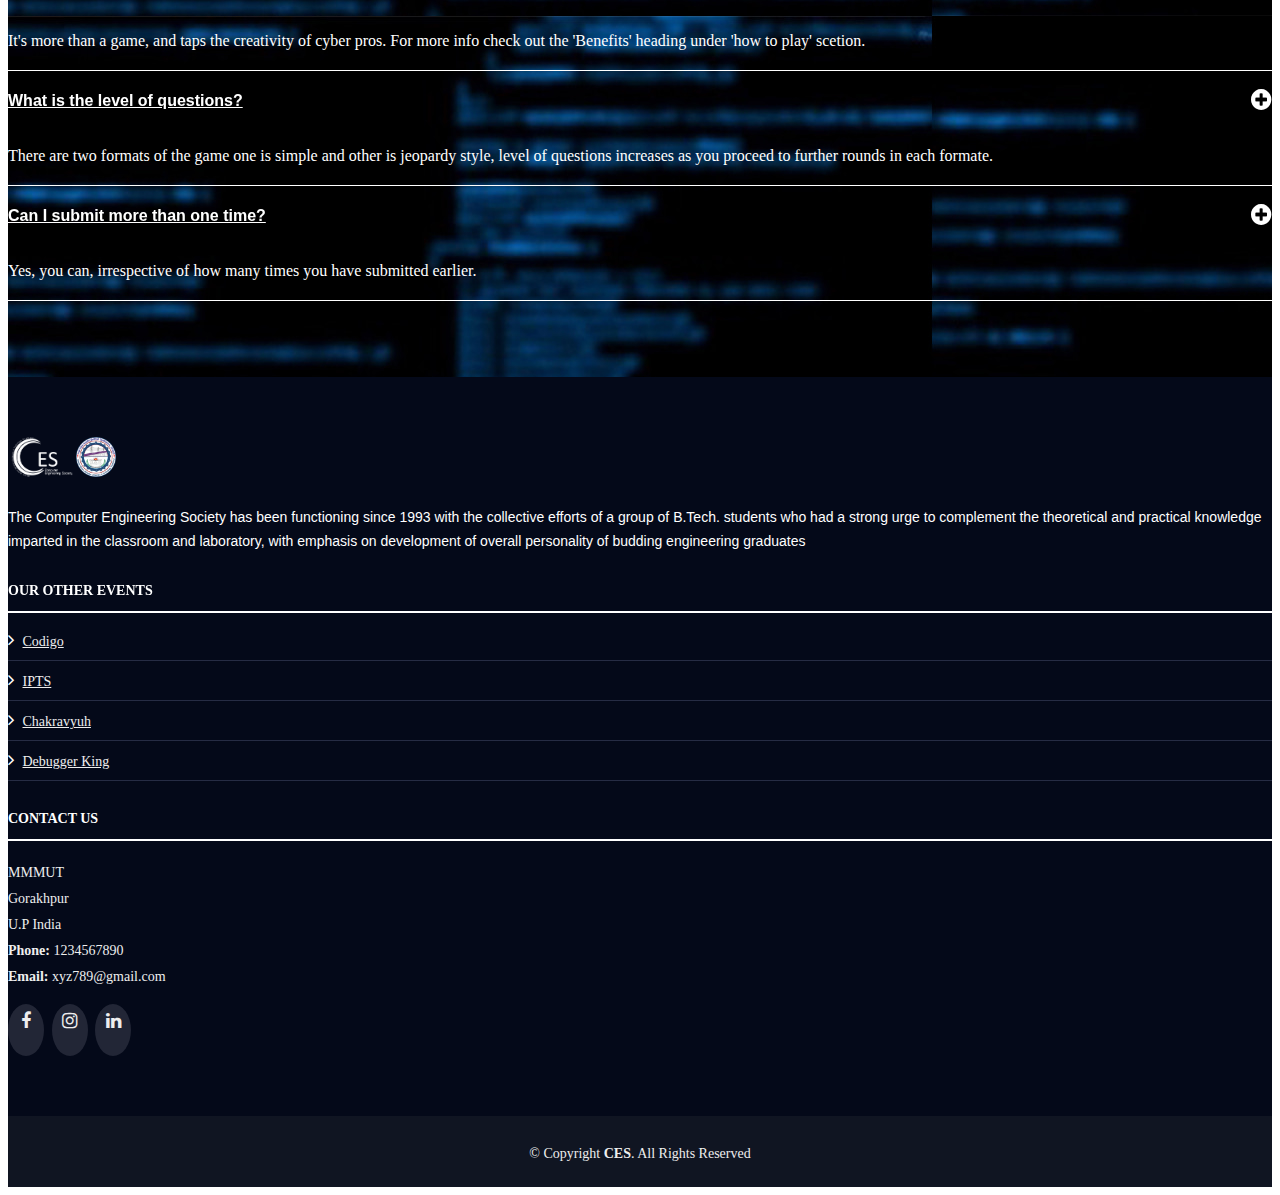
<file: ctf4/index1.html>
<!doctype html>
<html lang="en">

<head>
  <!-- Required meta tags -->
  <meta charset="utf-8">
  <meta name="viewport" content="width=device-width, initial-scale=1, shrink-to-fit=no">

  <!-- Bootstrap CSS -->
  <link rel="stylesheet" href="https://cdn.jsdelivr.net/npm/bootstrap@4.5.3/dist/css/bootstrap.min.css" integrity="sha384-TX8t27EcRE3e/ihU7zmQxVncDAy5uIKz4rEkgIXeMed4M0jlfIDPvg6uqKI2xXr2" crossorigin="anonymous">

  <title>Capture the Flag</title>
  <!--font styles for headings-->
  <link href="https://fonts.googleapis.com/css2?family=Quantico&display=swap" rel="stylesheet">

  <link rel="icon" type="image/png" sizes="32x32" href="favicon-32x32.png">
  <link rel="stylesheet" href="https://cdnjs.cloudflare.com/ajax/libs/font-awesome/4.7.0/css/font-awesome.min.css">
  <link rel="stylesheet" href="stylesheet.css">
  <style type="text/css">

  </style>
</head>

<body>
  <div class="wholepage">

    <header class="bg">


      <nav class="navbar navbar-expand-lg navbar1">
        <div class="logo col-lg-4 col-sm-12">
          <img src="img/ces2.png" class="firstimg">

          <img src="img/logo3.png" class="secondimg">
        </div>


        <div class="collapse navbar-collapse" id="navbarSupportedContent">
          <ul class="navbar-nav ml-auto pr-5 mt-2">
            <li class="nav-item active" id="my_home">
              <a class="nav-link" href="#my_home">Home </a>
            </li>
            <li class="nav-item active">
              <a class="nav-link" href="#my_event">Event Details </a>
            </li>
            <li class="nav-item">
              <a class="nav-link" href="#my_team">Event Coordinators</a>
            </li>
            <li class="nav-item">
              <a class="nav-link" href="#my_winners">Winners</a>
            </li>
            <li class="nav-item">
              <a class="nav-link" href="#my_faqs">Faqs</a>
            </li>
        </div>
      </nav>

      <div class="col-lg-12 col-sm-0 emptydiv">
        <!-- empty div  isse ctf ki haeding cotrol-->
      </div>
      <section class="background firstSection container-fluid mt-3 p-0">
        <div class="box_main container-fluid mx-auto col-lg-12 p-0 col-11">
          <div class="firstHalf">
            <!--  <h1 class="text_big">Capture the <br> Flag</h3>      (arpit's code)-->
            <div class="text-typing col-lg-10 col-11 p-0 mx-auto">
              <h1 class="text_big my_text">Capture the Flag.....</h1>
            </div>


            <div class="buttons col-lg-5 col-md-6 col-10 mx-auto">
              <button class="glow_on_hover" type="button"><a href="https://youtu.be/-gE-QK2wjnE" target="_blank">About CTF</a></button>
              <button class="glow_on_hover" type="button"><a href="https://youtu.be/T1lP1b89_cc" target="_blank">why CTF</a></button>
              <!--    <button class="btn"><a href="https://youtu.be/-gE-QK2wjnE" target="_blank">About CTF</a></button>
              <button class="btn"><a href="https://youtu.be/T1lP1b89_cc" target="_blank">why CTF</a></button>
-->
            </div>
          </div>

        </div>

      </section>


    </header>

    <!-- event details -->
    <!--******************************** img+hr style*********************************** -->

    <div class="alignment">
      <hr class="my_hr">
      <img src="animations\Coding.gif" class="heading_img" alt="...">
    </div>


    <div class="container my-3 py3 mx-auto">

      <h1 class="text-center my_text" id="my_event">Event Details</h1>
      <!-- ********************dynamic lines one both side of page**********************-->
      <div id="line_r" class="line"></div>
      <div id="line_l" class="line"></div>
      <div class="row">
        <div class="col-lg-10 col-sm-12 mx-auto">
          <div class="card mb-3 dropshadowclass">
            <div class="row no-gutters">
              <div class="col-md-4">
                <img src="animations/coding_desk_flat_vector_ui_ux_design_illustration_motion_animation_gif2.gif" class="special_effect card-img" alt="ctf_gif">
              </div>
              <div class="col-md-8">
                <div class="card-body">
                  <h5 class="card-title" id="about">"The CTF"</h5>
                  <p class="card-text">The event is focused on different information security issues, and their process.
                    Thus, provide an insight about handling data of different formats using different tools.
                    . The style of CTF is simple which has a couple of tasks in range of
                    categories that reveal clues which guide them to solve specific questions.
                    For example- Web, Forensic, Crypto, Binary or something else.</p>

                </div>
              </div>
            </div>
          </div>
        </div>
      </div>
    </div>
    <!--another detail box-->
    <div class="container my-3 py3 mx-auto">
      <h1 class="text-center my_text">How to Play?</h1>
      <div class="row">
        <div class="col-lg-10 col-sm-11 mx-auto">
          <div class="card mb-3 dropshadowclass">
            <div class="row no-gutters">
              <div class="col-md-4">
                <img src="animations\winners2.gif" class="card-img special_effect" alt="ctf_gif">
              </div>
              <div class="col-md-8">
                <div class="card-body">
                  <h5 class="card-title"><a class="benefit_ctf" href="https://www.boozallen.com/e/culture/capture-the-flag.html" target="_blank">Benefits</a></h5>
                  <p class="card-text">The goals of Capture the Flag (CTF) are simple—outthink, outwit, outhack. If you run in
                    cyber circles you already know how to play: Apply real-world hacking tools to infiltrate a computer system,
                    find intentionally placed vulnerabilities, and exploit them to capture a “flag," a string of code that
                    proves you discovered the flaw. <b> “There’s a whole underground culture around it,” says Tim Nary,
                      resident cyber expert at Booz Allen’s Dark Labs, the firm’s elite group of security engineers.</b> </p>
                </div>
              </div>
            </div>
          </div>
        </div>
      </div>
    </div>


    <!-- grid for images  -->

    <!--Winners(Second year onwards)-->
    <div class="alignment">
      <hr class="my_hr">
      <img src="animations\winners.gif" class="heading_img" alt="...">
    </div>

    <div class="container my-2 py-2 Winners adjust px-0">

      <h1 class="text-center my-2 my_text" id="my_winners">Winners <br class="my_text">(Second year onwards)</h1>
      <div class="row">
        <div class="col-lg-4 col-md-4 col-12 mx-auto col  my-2">
          <div class="card adjust2">
            <img src="animations\1st_gif.gif" class="card-img-top special_effect" alt="Himanshu_maurya">
            <div class="card-body">
              <h5 class="card-title">Himanshu Maurya</h5>
              <p class="card-text">CSE, 3rd year</p>

            </div>
          </div>
        </div>
        <div class="col-lg-4 col-md-4 col-12 mx-auto col my-2">
          <div class="card adjust2">
            <img src="animations\2nd_gif.gif" class="card-img-top special_effect" alt="Aditya_saha">
            <div class="card-body">
              <h5 class="card-title">Aditya Saha</h5>
              <p class="card-text">ECE, 2nd year</p>
            </div>

          </div>
        </div>
        <div class="col-lg-4 col-md-4 col-12 mx-auto col my-2">
          <div class="card adjust2">
            <img src="animations\3rd_animated.gif" class="card-img-top special_effect" alt="Gaurav_kumar_gupta">
            <div class="card-body">
              <h5 class="card-title">Gaurav Kumar Gupta</h5>
              <p class="card-text">MCA, 2nd year</p>
            </div>
          </div>
        </div>

      </div>
    </div>
    <!--Winners(First year)-->

    <div class="container my-2 py-2 Winners adjust px-0">

      <h1 class="text-center my-2 my_text">Winners <br class="my_text">(First year)</h1>
      <div class="row">

        <div class="col-lg-4 col-md-4 col-12 mx-auto col my-2">
          <div class="card adjust2">
            <img src="animations\1st_gif.gif" class="card-img-top special_effect" alt="saurabh_anand">
            <div class="card-body">
              <h5 class="card-title">Saurabh Anand</h5>
              <p class="card-text">IT, 1st year</p>

            </div>
          </div>
        </div>
        <div class="col-lg-4 col-md-4 col-12 mx-auto col my-2">
          <div class="card adjust2">
            <img src="animations\2nd_gif.gif" class="card-img-top special_effect" alt="Apoorv_Dwivedi">
            <div class="card-body">
              <h5 class="card-title">Apoorv Dwivedi</h5>
              <p class="card-text">CSE, 1st year</p>
            </div>
          </div>
        </div>
        <div class="col-lg-4 col-md-4 col-12 mx-auto col my-2">
          <div class="card adjust2">
            <img src="animations\3rd_animated.gif" class="card-img-top special_effect" alt="Anubhav_omar">
            <div class="card-body">
              <h5 class="card-title">Anubhav Omar</h5>
              <p class="card-text">CSE, 1st year</p>

            </div>
          </div>

        </div>
      </div>
    </div>





    <!-- our team -->
    <div class="alignment">
      <hr class="my_hr">
      <img src="animations\team_work.jpg" class="heading_img" alt="...">
    </div>

    <div class="container my-2 py-2">

      <h1 class="text-center my_text" id="my_team">Our team</h1>
      <div class="row mx-auto">
        <div class="col-lg-4 col-md-4 col-12 p-2 mx-auto">
          <div class="card">
            <img src="winners\Apoorv_Dwivedi.jpg" class="card-img-top imagedropshadow special_effect" alt="Apoorv_Dwivedi">
            <div class="card-body">
              <h5 class="card-title">Apoorv Dwivedi</h5>
              <p class="card-text">CSE,Btech 2nd year</p>

            </div>
          </div>
        </div>
        <div class="col-lg-4 col-md-4 col-12 p-2 mx-auto">
          <div class="card">
            <img src="img/Soumya_gupta.jpg" class="card-img-top imagedropshadow special_effect" alt="Soumya_gupta">
            <div class="card-body">
              <h5 class="card-title">Soumya Gupta</h5>
              <p class="card-text">CSE,Btech 2nd year</p>

            </div>
          </div>
        </div>
      </div>
    </div>


    <!--==========================
        F.A.Q Section
      ============================-->
      <div class="alignment">
        <hr class="my_hr">
        <img src="animations\queries.gif" class="heading_img" alt="...">
      </div>
    <section id="faq" class="wow fadeInUp">

      <div class="container">

        <div class="section-header">
          <h2 class="text-center my_text" id="my_faqs">F.A.Q </h2>
        </div>

        <div class="row justify-content-center">
          <div class="col-lg-9">
            <ul id="faq-list">

              <li>
                <a data-toggle="collapse" class="collapsed" href="#faq1">I don't know much about coding can i participate? <i class="fa fa-minus-circle"></i></a>
                <div id="faq1" class="collapse" data-parent="#faq-list">
                  <p class="faq_white">
                    Yes you can , In ctf your skills in other technology, apart from coding, are tested also.
                  </p>
                </div>
              </li>


              <li>
                <a data-toggle="collapse" href="#faq2" class="collapsed">Is there any entry fee to be part of this contest? <i class="fa fa-minus-circle"></i></a>
                <div id="faq2" class="collapse" data-parent="#faq-list">
                  <p class="faq_white">
                    NO. The entry is free.
                  </p>
                </div>
              </li>

              <li>
                <a data-toggle="collapse" href="#faq3" class="collapsed">What is the format of the game ?<i class="fa fa-minus-circle"></i></a>
                <div id="faq3" class="collapse" data-parent="#faq-list">
                  <p class="faq_white">
                    It is a completely online game which will organized for the duration of more than a day.
                  </p>
                </div>
              </li>

              <li>
                <a data-toggle="collapse" href="#faq4" class="collapsed">Why we should participate in this event? <i class="fa fa-minus-circle"></i></a>
                <div id="faq4" class="collapse" data-parent="#faq-list">
                  <p class="faq_white">
                    It's more than a game, and taps the creativity of cyber pros. For more info check out the
                     'Benefits' heading under 'how to play' scetion.
                  </p>
                </div>
              </li>

              <li>
                <a data-toggle="collapse" href="#faq5" class="collapsed">What is the level of questions?<i class="fa fa-minus-circle"></i></a>
                <div id="faq5" class="collapse" data-parent="#faq-list">
                  <p class="faq_white">
                    There are two formats of the game one is simple and other is jeopardy style,
                     level of questions increases as you proceed to further rounds in each formate.
                  </p>
                </div>
              </li>

              <li>
                <a data-toggle="collapse" class="collapsed" href="#faq6">Can I submit more than one time? <i class="fa fa-minus-circle"></i></a>
                <div id="faq6" class="collapse" data-parent="#faq-list">
                  <p class="faq_white">
                    Yes, you can, irrespective of how many times you have submitted earlier.
                  </p>

                </div>
              </li>

            </ul>
          </div>
        </div>

      </div>

    </section>
    </main>


    <!--footer social media icons-->
    <footer id="footer">
      <div class="footer-top">
        <div class="container">
          <div class="row">

            <div class="col-lg-4 col-md-6 footer-info">
              <img src="img/ces2.png" alt="TheEvenet">
              <img src="img/logo3.png" alt="TheEvenet">
              <p>The Computer Engineering Society has been functioning since 1993 with the collective efforts of a group of
                 B.Tech. students who had a strong urge to complement the theoretical and practical knowledge imparted in
                  the classroom and laboratory, with emphasis on development of overall personality of budding engineering
                   graduates</p>
            </div>

            <div class="col-lg-4 col-md-6 footer-links">
              <h4>Our Other Events</h4>
              <ul>
                <li><i class="fa fa-angle-right"></i> <a href="https://arpit456jain.github.io/CES/Codigo/index.html">Codigo</a></li>
                <li><i class="fa fa-angle-right"></i> <a href="https://prakharritik.github.io/ps1/ipts/">IPTS</a></li>
                <li><i class="fa fa-angle-right"></i> <a href="https://kaustubh-17.github.io/Chakravyuh/">Chakravyuh</a></li>
                <li><i class="fa fa-angle-right"></i> <a href="https://siddhartha2807.github.io/debugger3.github.io/">Debugger King</a></li>
              </ul>
            </div>



            <div class="col-lg-4 col-md-6 footer-contact">
              <h4>Contact Us</h4>
              <p>
                MMMUT <br>
                Gorakhpur<br>
                U.P India <br>
                <strong>Phone:</strong> 1234567890<br>
                <strong>Email:</strong> xyz789@gmail.com<br>
              </p>

              <div class="social-links">
                <!-- <a href="#" class="twitter"><i class="fa fa-twitter"></i></a> -->
                <a href="https://www.facebook.com/ces.mmmut" class="facebook"><i class="fa fa-facebook"></i></a>
                <a href="https://www.instagram.com/ces_mmmut/" class="instagram"><i class="fa fa-instagram"></i></a>
                <!-- <a href="#" class="google-plus"><i class="fa fa-google-plus"></i></a> -->
                <a href="https://www.linkedin.com/company/cesmmmut/" class="linkedin"><i class="fa fa-linkedin"></i></a>
                <!-- <a href="#" class="linkedin"><i class="fa fa-github	"></i></a> -->
              </div>

            </div>

          </div>
        </div>
      </div>

      <div class="container">
        <div class="copyright">
          &copy; Copyright <strong>CES</strong>. All Rights Reserved
        </div>


      </div>
    </footer>

  </div>


  <!-- Option 1: jQuery and Bootstrap Bundle (includes Popper) -->
  <script src="https://code.jquery.com/jquery-3.5.1.slim.min.js" integrity="sha384-DfXdz2htPH0lsSSs5nCTpuj/zy4C+OGpamoFVy38MVBnE+IbbVYUew+OrCXaRkfj" crossorigin="anonymous"></script>
  <script src="https://cdn.jsdelivr.net/npm/bootstrap@4.5.3/dist/js/bootstrap.bundle.min.js" integrity="sha384-ho+j7jyWK8fNQe+A12Hb8AhRq26LrZ/JpcUGGOn+Y7RsweNrtN/tE3MoK7ZeZDyx" crossorigin="anonymous"></script>
</body>

</html>
</file>
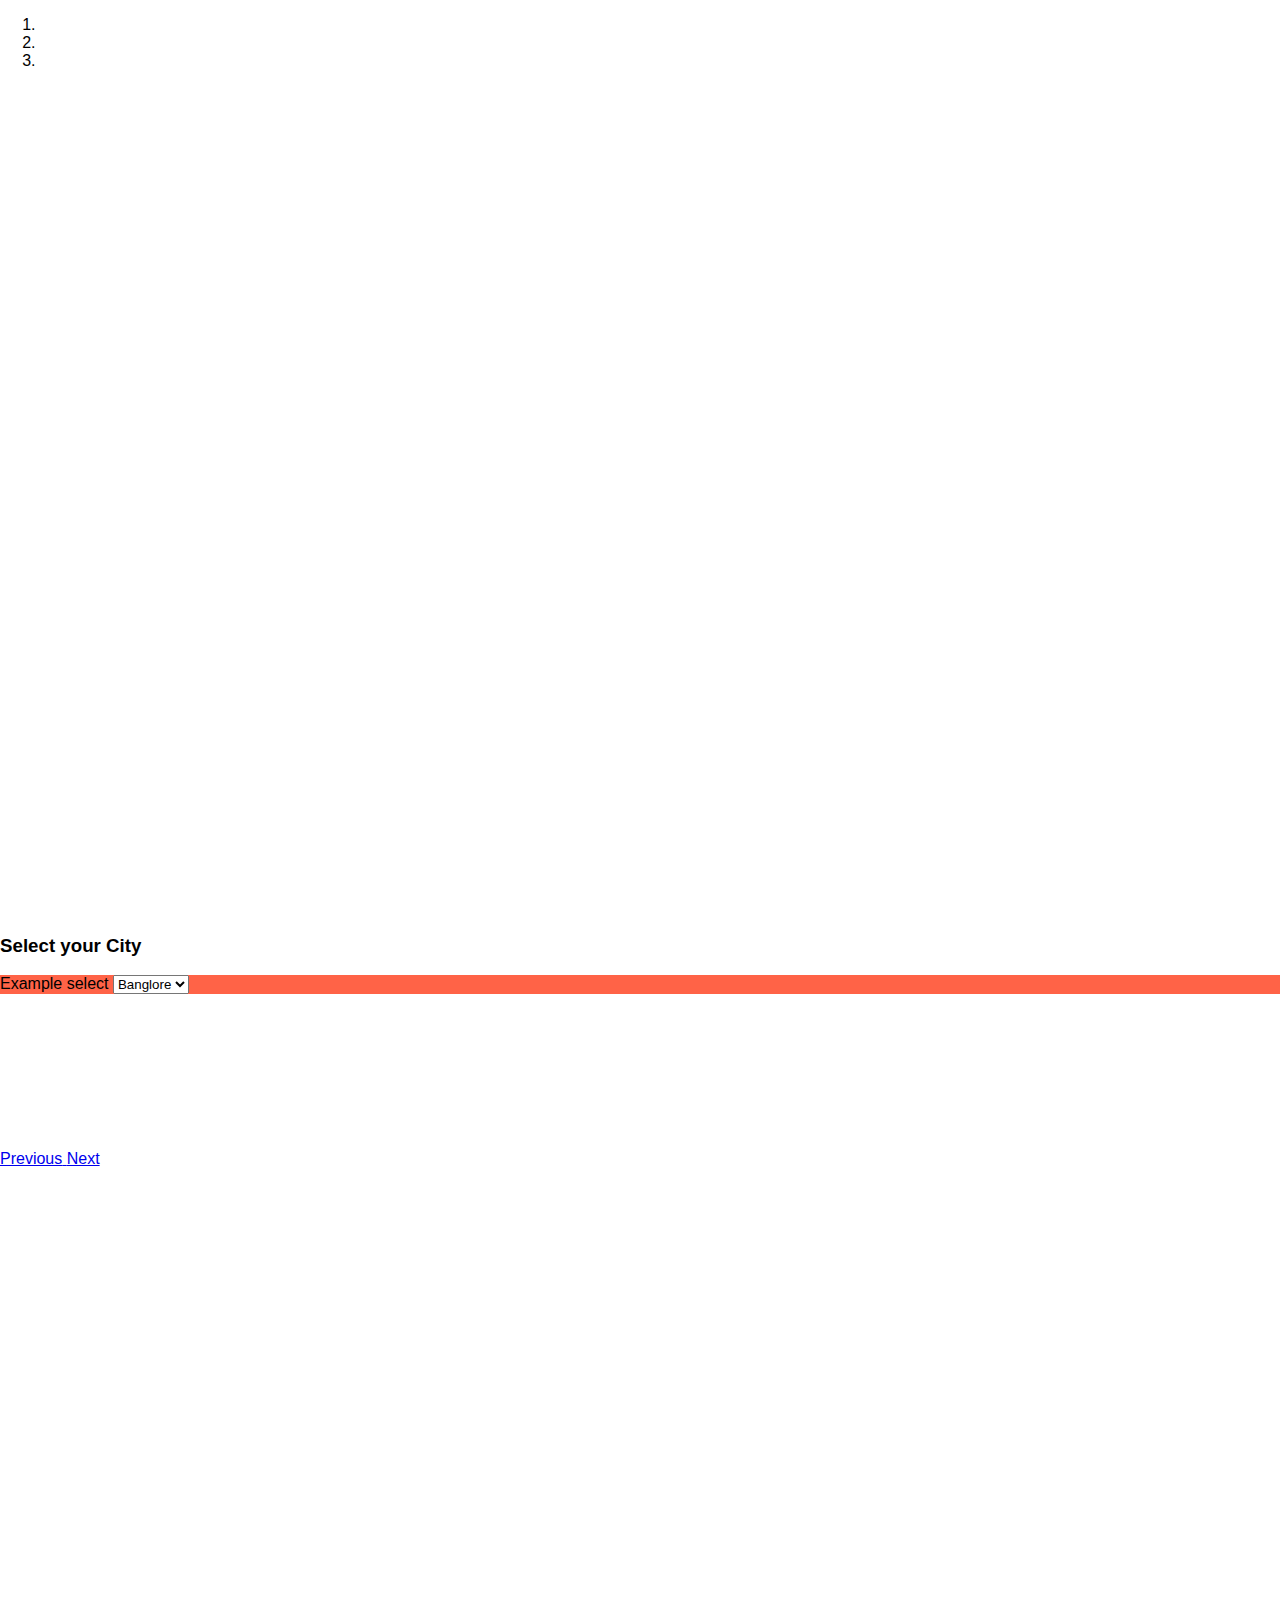
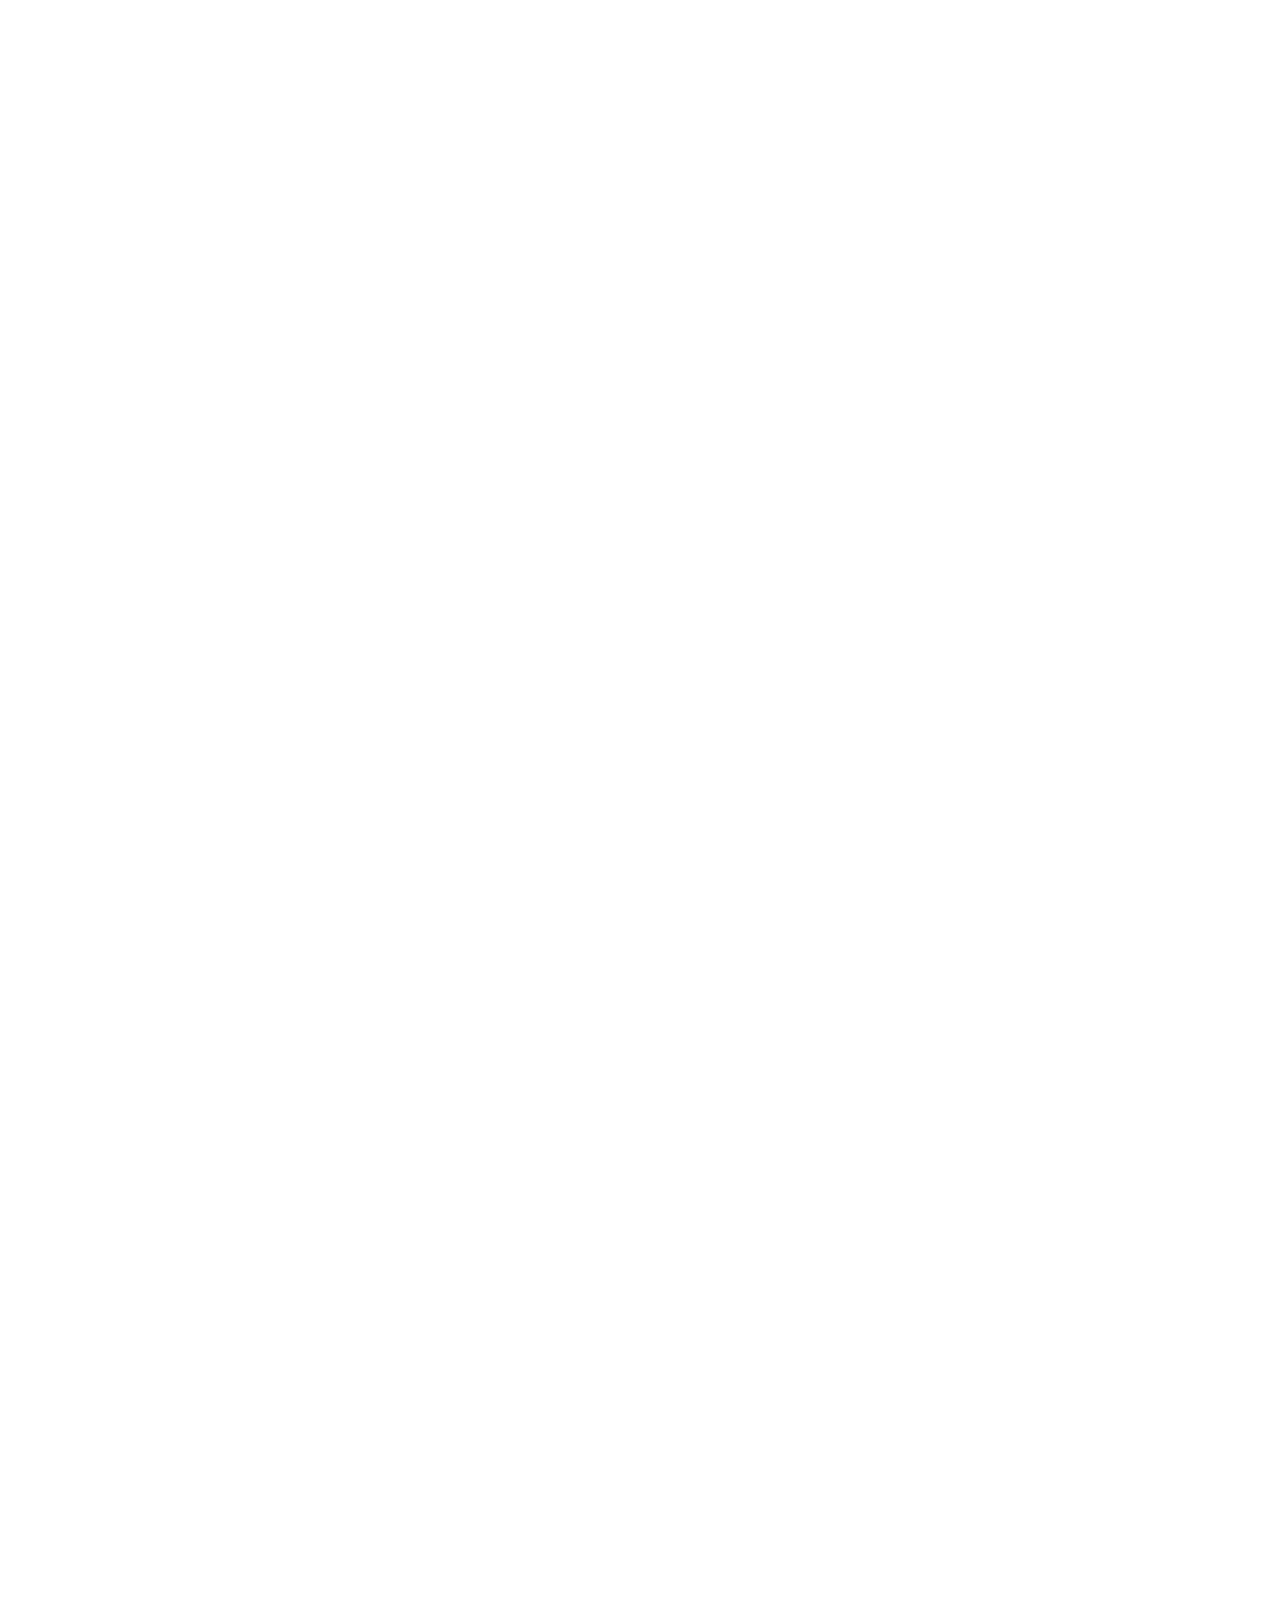
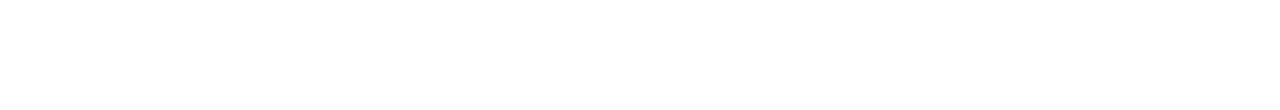
<file: somya website/arpit.html>
<!doctype html>
<html lang="en">
  <head>
    <!-- Required meta tags -->
    <meta charset="utf-8">
    <meta name="viewport" content="width=device-width, initial-scale=1, shrink-to-fit=no">

    <!-- Bootstrap CSS -->
    <link rel="stylesheet" href="https://cdn.jsdelivr.net/npm/bootstrap@4.5.3/dist/css/bootstrap.min.css" integrity="sha384-TX8t27EcRE3e/ihU7zmQxVncDAy5uIKz4rEkgIXeMed4M0jlfIDPvg6uqKI2xXr2" crossorigin="anonymous">

    <title>@HousyWeb</title>
    <style >
        body {font-family: Verdana, sans-serif; margin:0;  
        }
        
        
        .carousel,.carousel .carousel-inner,.carousel .carousel-inner .active,.carousel .carousel-inner .carousel-item,.view{height:100%}

      h1
      {
          color: #fff;
          font-size: 4rem;
      }
      p
      {
          color: #fff;
      }
      .mytext,.mytext p
      {
          margin-top: 20vh;
      }
      @media screen and (max-width: 550px) {
         h1
      {
         
          font-size: 3rem;
      }
       
      .mytext,.mytext p
      {
          margin-top: 10vh;
      }
      }
    </style>
  </head>
  <body>
     <!--Carousel Wrapper-->
  <div id="carousel-example-1z" class="carousel slide carousel-fade" data-ride="carousel" style="height: 100vh;">

    <!--Indicators-->
    <ol class="carousel-indicators">
      <li data-target="#carousel-example-1z" data-slide-to="0" class="active"></li>
      <li data-target="#carousel-example-1z" data-slide-to="1"></li>
      <li data-target="#carousel-example-1z" data-slide-to="2"></li>
    </ol>
    <!--/.Indicators-->

    <!--Slides-->
    <div class="carousel-inner" role="listbox" style="height: 100vh;">

      <!--First slide-->
      <div class="carousel-item active" style="height: 100vh;">
         <div class="view" style="background-image: url('https://mdbootstrap.com/img/Photos/Others/images/77.jpg'); background-repeat: no-repeat; background-size: cover;">


          <!-- Mask & flexbox options-->
          <div class="mask rgba-black-light d-flex justify-content-center align-items-center">

           <!-- Content -->
            <div class="text-center white-text mx-5 wow fadeIn mytext">
               <h1 class="text-center mt-2 pt-2" style="text-align:center;font-family:Trattatello">With Us, Plan Your Home Today <br> @HousyWeb!</h1>

             

              <p class="mb-4  d-md-block">
                <strong>The most comprehensive tutorial for the Bootstrap 4. Loved by over 500 000 users. Video and written versions
                  available. Create your own, stunning website.</strong>
              </p>

              
            </div>
            <!-- Content -->

          </div>
          <!-- Mask & flexbox options-->

        </div>
      </div>
      <!--/First slide-->

      <!--Second slide-->
      <div class="carousel-item">
         <div class="view" style="background-image: url('https://mdbootstrap.com/img/Photos/Others/images/47.jpg'); background-repeat: no-repeat; background-size: cover;">

          <!-- Mask & flexbox options-->
          <div class="mask rgba-black-light d-flex justify-content-center align-items-center">

            <!-- Content -->
            <div class="text-center white-text mx-5 wow fadeIn mytext">
               <h1 class="text-center mt-2 pt-2" style="text-align:center;font-family:Trattatello">With Us, Plan Your Home Today <br> @HousyWeb!</h1>

             

              <p class="mb-4  d-md-block">
                <strong>The most comprehensive tutorial for the Bootstrap 4. Loved by over 500 000 users. Video and written versions
                  available. Create your own, stunning website.</strong>
              </p>

              
            </div>
            <!-- Content -->

          </div>
          <!-- Mask & flexbox options-->

        </div>
      </div>
      <!--/Second slide-->

      <!--Third slide-->
      <div class="carousel-item">
       <div class="view" style="background-image: url('https://mdbootstrap.com/img/Photos/Others/images/79.jpg'); background-repeat: no-repeat; background-size: cover;">

          <!-- Mask & flexbox options-->
          <div class="mask rgba-black-light d-flex justify-content-center align-items-center">

           <!-- Content -->
            <div class="text-center white-text mx-5 wow fadeIn mytext">
               <h1 class="text-center mt-2 pt-2" style="text-align:center;font-family:Trattatello">With Us, Plan Your Home Today <br> @HousyWeb!</h1>

             

              <p class="mb-4  d-md-block">
                <strong>The most comprehensive tutorial for the Bootstrap 4. Loved by over 500 000 users. Video and written versions
                  available. Create your own, stunning website.</strong>
              </p>

              
            </div>
            <!-- Content -->

          </div>
          <!-- Mask & flexbox options-->

        </div>
      </div>
      <!--/Third slide-->

    </div>
    <!--/.Slides-->

    <!--Controls-->
    <a class="carousel-control-prev" href="#carousel-example-1z" role="button" data-slide="prev">
      <span class="carousel-control-prev-icon" aria-hidden="true"></span>
      <span class="sr-only">Previous</span>
    </a>
    <a class="carousel-control-next" href="#carousel-example-1z" role="button" data-slide="next">
      <span class="carousel-control-next-icon" aria-hidden="true"></span>
      <span class="sr-only">Next</span>
    </a>
    <!--/.Controls-->

  </div>
  <!--/.Carousel Wrapper-->
    
   
   <div class="container col-lg-6 col-12   text-white">
       <h3 class="text-center"><b>Select your City</b></h3>
       <form  action="{{url_for('select')}}" method="POST" style="background-color:tomato">
          
          <div class="form-group p-2">
            <label for="exampleFormControlSelect1">Example select</label>
            <select class="form-control" id="exampleFormControlSelect1">
              <option>Banglore</option>
              <option>Delhi</option>
              <option>Mumbai</option>
              
            </select>
          </div>
        </form>
   </div>

    <!-- Option 1: jQuery and Bootstrap Bundle (includes Popper) -->
    <script src="https://code.jquery.com/jquery-3.5.1.slim.min.js" integrity="sha384-DfXdz2htPH0lsSSs5nCTpuj/zy4C+OGpamoFVy38MVBnE+IbbVYUew+OrCXaRkfj" crossorigin="anonymous"></script>
    <script src="https://cdn.jsdelivr.net/npm/bootstrap@4.5.3/dist/js/bootstrap.bundle.min.js" integrity="sha384-ho+j7jyWK8fNQe+A12Hb8AhRq26LrZ/JpcUGGOn+Y7RsweNrtN/tE3MoK7ZeZDyx" crossorigin="anonymous"></script>

    
  </body>
</html>
</file>
<file: debuger/style.css>
*{
    margin: 0;
    padding: 0;
    font-family: 'Lato', sans-serif;
}
.hero{
    width: 100%;
    height: 100vh;
    background-image: url(img/index.jpg);
    background-size: cover;
    background-position: center;
   
    overflow: hidden;
}

.logo1{
    width: 10vw;
    cursor: pointer;
    height: 12vh;   
}
.logo2{
    width: 7vw;
    cursor: pointer;
    height: 12vh;   
}


.mybutton{
    color: #fbfcfd;
    padding: 10px 30px;
    background: transparent;
    border: 1px solid #fff;
    border-radius: 20px;
    outline: none;
    cursor: pointer;
    margin: 20px 10px;

}
.content{
    color: #fbfcfd;
    position: absolute;
    top: 50%;
    left: 8%;
    transform: translateY(-50%);
    z-index: 2;
}

.content h1{
    font-size: 4rem;
    margin: 10px 0 30px;
    line-height: 80px;
    color: #fff;
    font-family: 'Lato', sans-serif;
}
.content small
{
    font-size: 1.5rem;
}
.side-bar{
    width: 50px;
    height: 100vh;
    background: linear-gradient(#00545d, #000729);
    position: absolute;
    right: 0;
    top: 0;


}





.bubbles img{
    width: 50px;
    animation: bubble 6s linear infinite;
}

.bubbles{
    width: 100%;
    display: flex;
    align-items: center;
    justify-content: space-around;
    position: absolute;
    bottom: -120px;

   

}

@keyframes bubble{
    0%{
        transform: translateY(0);
        opacity: 0;
    }
    50%{
        
        opacity: 1;
    }
    70%{
        
        opacity: 1;
    }
    100%{
        transform: translateY(-80vh);
        opacity: 0;
    }

}


.bubbles img:nth-child(1){
    width:25px;
    animation-delay: 2s;
}
.bubbles img:nth-child(2){
    animation-delay: 1s;
}
.bubbles img:nth-child(3){
    width:25px;
    animation-delay: 3s;
}
.bubbles img:nth-child(4){
    animation-delay: 0.5s;
}
.bubbles img:nth-child(5){
    animation-delay: 3s;
}
.bubbles img:nth-child(6){
    width:20px;
    animation-delay: 0.25s;
     
}
.bubbles img:nth-child(7){
    width:35px;
    animation-delay: 1s;
     
}
a{
    color: white;
}

@media (max-width: 767px) {
h1{
    font-size: 2em; 
}
}
@media screen  and (max-width: 550px){
    
    .content h1{
    font-size: 3rem;
    margin: 10px 0 30px;
    line-height: 40px;
    
    }
    .content small
    {
        font-size: 1.5rem;
    }
   .logo1{
    width: 30vw;
    cursor: pointer;
    height: 12vh;   
}
.logo2{
    width: 20vw;
    cursor: pointer;
    height: 12vh;   
}
}


/*css for event coordinators*/
.bgimage
{
    background-image: url(img/contact.jpg);
    background-size: 100% 100%;
    background-attachment: fixed;
    width: 100%;
    height: 1000px;
    
}

#eventCoordinators h4{
    color: orange;

}
#eventCoordinators h1{
 
  color: white;
  }

/*css for winners section*/
*{
    margin: 0;
    padding: 0;
    font-family: 'Lato', sans-serif;
    font-family: 'Open Sans', sans-serif;
    font-family: 'Source Sans Pro', sans-serif;
}
.back{   
            width: 100%;
            height: 80vh;
            background-image: url(img/winners.jpeg);
            background-size: cover;
            background-position: center;
            position: relative;
            overflow: hidden;
            background-size: 100% 100%;
      }
#win h3,h1{
    font-size: 30px;
    /*margin: 50px 450px ;*/
    line-height: 20px;
    font-family: 'Lato', sans-serif;
    color: gold;
    
    }
#win h1{
  font-size: 41px;
  color: white;
}
    
}

#win h3{
    color: teal;
    font-size: 25px;
    }
  @media (max-width: 767px) {
.Overall{
  margin-top: 100px;
}
}
@media (min-width: 768px) and (max-width: 992px) {
  .Overall{
  margin-top: 100px;
}
}



/*about section*/
.backg{
     width: 100%;
    height: 80vh;
     background-image: url(img/about.jpg);
    background-size: cover;
    background-position: center;
     position: relative;
    overflow: hidden;
}
.para{
    color: white;
    font-family: 'Lato', sans-serif;
    text-align: left;
}
.para p
{
    font-size: 1.5rem;
}
.para h1{
    font-size: 80px;
    margin: 10px 0 30px;
    line-height: 80px;
   font-family: 'Lato', sans-serif;
    color: white;
}




/*--------------------------------------------------------------
# Footer
--------------------------------------------------------------*/

#footer {
  background: #101522;
  padding: 0 0 25px 0;
  color: #eee;
  font-size: 14px;
}

#footer .footer-top {
  background: #040919;
  padding: 60px 0 30px 0;
}

#footer .footer-top .footer-info {
  margin-bottom: 30px;
}

#footer .footer-top .footer-info h3 {
  font-size: 26px;
  margin: 0 0 20px 0;
  padding: 2px 0 2px 0;
  line-height: 1;
  font-family: "Raleway", sans-serif;
  font-weight: 700;
  color: #fff;
}

#footer .footer-top .footer-info img {
  height: 40px;
  margin-bottom: 10px;
}

#footer .footer-top .footer-info p {
  font-size: 14px;
  line-height: 24px;
  margin-bottom: 0;
  font-family: "Raleway", sans-serif;
  color: #fff;
}

#footer .footer-top .social-links a {
  font-size: 18px;
  display: inline-block;
  background: #222636;
  color: #eee;
  line-height: 1;
  padding: 8px 0;
  margin-right: 4px;
  border-radius: 50%;
  text-align: center;
  width: 36px;
  height: 36px;
  transition: 0.3s;
}

#footer .footer-top .social-links a:hover {
  background: #f82249;
  color: #fff;
}

#footer .footer-top h4 {
  font-size: 14px;
  font-weight: bold;
  color: #fff;
  text-transform: uppercase;
  position: relative;
  padding-bottom: 12px;
  border-bottom: 2px solid #f82249;
}

#footer .footer-top .footer-links {
  margin-bottom: 30px;
}

#footer .footer-top .footer-links ul {
  list-style: none;
  padding: 0;
  margin: 0;
}

#footer .footer-top .footer-links ul i {
  padding-right: 5px;
  color: #f82249;
  font-size: 18px;
}

#footer .footer-top .footer-links ul li {
  border-bottom: 1px solid #262c44;
  padding: 10px 0;
}

#footer .footer-top .footer-links ul li:first-child {
  padding-top: 0;
}

#footer .footer-top .footer-links ul a {
  color: #eee;
}

#footer .footer-top .footer-links ul a:hover {
  color: #f82249;
}

#footer .footer-top .footer-contact {
  margin-bottom: 30px;
}

#footer .footer-top .footer-contact p {
  line-height: 26px;
}

#footer .footer-top .footer-newsletter {
  margin-bottom: 30px;
}

#footer .footer-top .footer-newsletter input[type="email"] {
  border: 0;
  padding: 6px 8px;
  width: 65%;
}

#footer .footer-top .footer-newsletter input[type="submit"] {
  background: #f82249;
  border: 0;
  width: 35%;
  padding: 6px 0;
  text-align: center;
  color: #fff;
  transition: 0.3s;
  cursor: pointer;
}

#footer .footer-top .footer-newsletter input[type="submit"]:hover {
  background: #e0072f;
}

#footer .copyright {
  text-align: center;
  padding-top: 30px;
}

#footer .credits {
  text-align: center;
  font-size: 13px;
  color: #ddd;
}

/*--------------------------------------------------------------
# F.A.Q Section
--------------------------------------------------------------*/

#faq {
  padding: 60px 0;
}

#faq #faq-list {
  padding: 0;
  list-style: none;
}

#faq #faq-list li {
  border-bottom: 1px solid #ddd;
}

#faq #faq-list a {
  padding: 18px 0;
  display: block;
  position: relative;
  font-family: "Raleway", sans-serif;
  font-size: 16px;
  line-height: 24px;
  font-weight: 600;
  padding-right: 20px;
}

#faq #faq-list i {
  font-size: 24px;
  position: absolute;
  right: 0;
  top: 16px;
}

#faq #faq-list p {
  margin-bottom: 20px;
}

#faq #faq-list a.collapse {
  color: #f82249;
}

#faq #faq-list a.collapsed {
  color: #000;
}

#faq #faq-list a.collapsed i::before {
  content: "\f055" !important;
}
</file>
<file: ctf4/stylesheet.css>
.bg
      {
        background: url("img/bg.jpeg");
        height: 100vh;
        background-repeat: no-repeat;
        background-size: cover;
      }
      .navbar{
          position:sticky;
          cursor: pointer;
        }
    .navbar1 a
    {
        color: #fff;
        font-size: 1.2rem;
        margin: 10px;
        padding:3px;
    }
    /*----------------new styles addition-----------------------*/
  /*----------------winners img card-----------------------*/
    .adjust{
      width:70%;

    }
    .adjust2{
      border-style: solid;
      border-color: white;
      border-width: 3px;
    }
 /*-------------------*/
    .alignment{
      margin-top: 8.5rem;
      text-align: center;


    }
    .heading_img{

      border-radius: 50%;
      border-color: white;
      border-width: 3px;
      border-style: solid;
       width: 200px;
       height: 200px

    }
    .my_hr{

      margin-bottom: -100px;
      background-color: white;
      height: 1px;
    }


    /*hr styles
    hr.style18 {
    height: 30px;
    border-style: solid;
    border-color: white;
    border-width: 1px 0 0 0;
    border-radius: 20px;
  }
  hr.style18:before {
    display: block;
    content: "";
    height: 30px;
    margin-top: -31px;
    border-style: solid;
    border-color: white;
    border-width: 0 0 1px 0;
    border-radius: 20px;
  }
*/
/*
hr {
  border: 0 solid #eeedef;
  border-top-width: 1px;
  height: 0;
  margin: 60px auto;
  clear: both;
  display: block;
  width: 400px;
  position: relative;
}
hr:before {
  content: " ";
  width: 5px;
  height: 5px;
  position: absolute;
  border-radius: 5px;
  border: 1px solid #aaa;
  background-color: #999;
}
hr:before {
  left: 0;
  bottom: -3px;
box-shadow: 400px 0 0 -1px #999, 400px 0 0 0 #aaa;
}
hr:after {
  content:url("animations/programming.png.jpg");
  display:block;
  position:absolute;
  left:50%;
  height:50px;
  width:50px;
  margin:-25px 0 0 -25px;
  border-radius:50px;
  overflow:hidden;
  box-shadow: 0 0 0 1px #eef, 0 0 5px;
}

hr {transform:scale(2)}
*/
/*-------------------------------------buttons styles--------------------------------------------------*/
.glow_on_hover a{
   color: white;
   text-decoration: none;
   font-size: 16px;
}
.glow_on_hover {


    width: 200px;
    height: 50px;
    border: none;
/**/    margin: 7px 3px; cursor: pointer; padding: 8px 20px;
    outline: none;
   color: #fff;
 background: #111;
    position: relative;
    z-index: 0;
    border-radius: 10px;
}

.glow_on_hover:before {
    content: '';
    background: linear-gradient(45deg, #ff0000, #ff7300, #fffb00, #48ff00, #00ffd5, #002bff, #7a00ff, #ff00c8, #ff0000);
    position: absolute;
    top: -2px;
    left:-2px;
    background-size: 400%;
    z-index: -1;
    filter: blur(5px);
    width: calc(100% + 4px);
    height: calc(100% + 4px);
    animation: glowing 20s linear infinite;
    opacity: 0;
    transition: opacity .3s ease-in-out;
    border-radius: 10px;
}

.glow_on_hover:active {
    color: #000
}

.glow_on_hover:active:after {
    background: transparent;
}

.glow_on_hover:hover:before {
    opacity: 1;
}

.glow_on_hover:after {
    z-index: -1;
    content: '';
    position: absolute;
    width: 100%;
    height: 100%;
    background: #111;
    left: 0;
    top: 0;
    border-radius: 10px;
}

@keyframes glowing {
    0% { background-position: 0 0; }
    50% { background-position: 400% 0; }
    100% { background-position: 0 0; }
}

/*------------drop shadow for boxes and images------------------------------*/
    .imagedropshadow {
        padding: 5px;
        border: solid 1px #EFEFEF;
    }
    .special_effect:hover {
        border: solid 1px #CCC;
        -moz-box-shadow: 1px 1px 5px #999;
        -webkit-box-shadow: 1px 1px 5px #999;
            box-shadow: 1px 1px 5px #999;
    }
    .dropshadowclass {
            border: solid 1px #CCC;
        -moz-box-shadow: 5px 5px 0px #999;
        -webkit-box-shadow: 5px 5px 0px #999;
            box-shadow: 5px 5px 0px #999;
            }
    /*-----------------------------------<!--exp for side lines-->-------------------------------------*/
    .line {
        width: 100px;
        height: 2px;
        background: #fff;
        position: fixed;
        top: 50%;
    }

    #line_r{
      -webkit-animation: line_r_animation 3s infinite;
      animation: line_r_animation 3s infinite;
    }

    #line_l{
      -webkit-animation: line_l_animation 3s infinite;
      animation: line_l_animation 3s infinite;
    }

    @-webkit-keyframes line_l_animation {
        0%   {left: calc(2% + 50px); width: 0px;}
        35%   {left: calc(2% + 0px); width: 50px;}
        70%   {left: calc(2% + 0px); width: 0px;}
        100%   {left: calc(2% + 0px); width: 0px;}
    }

    @keyframes line_r_animation {
        0%   {left: calc(2% + 50px); width: 0px;}
        35%   {left: calc(2% + 0px); width: 50px;}
        70%   {left: calc(2% + 0px); width: 0px;}
        100%   {left: calc(2% + 0px); width: 0px;}
    }

    @-webkit-keyframes line_r_animation {
        0%   {right: calc(2% + 50px); width: 0px;}
        35%   {right: calc(2% + 0px); width: 50px;}
        70%   {right: calc(2% + 0px); width: 0px;}
        100%   {right: calc(2% + 0px); width: 0px;}
    }

    @keyframes line_r_animation {
        0%   {right: calc(2% + 50px); width: 0px;}
        35%   {right: calc(2% + 0px); width: 50px;}
        70%   {right: calc(2% + 0px); width: 0px;}
        100%   {right: calc(2% + 0px); width: 0px;}
    }

    /*----------*/

   /*-------------------------------------------------logo's setting------------------------------------------------*/
      /*------ye css change kro bhai tbhi natak hua tha!!----*/
/*    @media screen and (max-width: 600px)
.logo .secondimg {
     width: 20vw;
     height: 13vh;
    position: relative;
    left: 47vw;
}
}
@media screen and (max-width: 600px)
.logo .firstimg {
    width: 30vw;
     height: 12vh;
    position: relative;
    left: -7vw;
}
*/

/*-----------ye hmne ki h abhi..isse only desktop me round aa rhi img..mobile me natak h-------------------*/
   .logo .firstimg
    {
      width: 30%;
      height:30%;
      border-radius: 50%;
      border-style: none;

    }.logo .secondimg
    {
      width: 20%;
      height:20%;
      border-radius: 50%;
      border-style: none;

    }                 
/*ye tmhari css h*/
    /* .logo .firstimg
       {
         width: 9vw;
         height: 13vh;
       }.logo .secondimg
       {
         width: 6vw;
         height: 13vh;
       } */


/*----------------apoorv new styles addition-----------------------*/
.benefit_ctf{
  text-decoration:none;
  color: black;
}

.copyright{
 text-align: center;
}
.my_style{
  background-color: #f1f6f9;
}
.my_style1{
  background-color: #848ccf;
}
.my_text{
   color: white;
   font-family: 'Quantico', sans-serif; /*used only in headings*/
}
.my_text_size{
  font-size: 20px;
}
.my_div{
  margin:0;
}
.wholepage{
  background-image: url("backgrund_body_final-compressed.jpg");

}
/*---------------------------------------------------------------------------------------------------*/
.navbar-collapse li a:hover{

    text-decoration: none;
    color: grey;
}


.rightNav{
  width: 50%;
  padding: 0 23px;
  text-align: right;

  text-align: right;
}
.btn_search{
  padding: 8px 20px;
  margin: 7px 3px;
  border: 2px solid white;
  border-radius: 8px;
  font-size: 12px;
  background: none;
  color: white;
  cursor: pointer;

}
.btn a{
  text-decoration: none;
  color: white;
}
.btn a:hover{
    text-decoration: none;
    color: blue;
}
.nav_list li a:hover{
    text-decoration: none;
    color: grey;
}
.text_big{
  font-size: 6.8rem;
  font-weight: 500;
  color: #fff;
}
.buttons .btn
{
  padding: 8px 20px;
  margin: 7px 3px;
  border: 2px solid white;
  border-radius: 8px;
  font-size: 16px;
  background: none;
  color: white;
  cursor: pointer;

}

  .emptydiv
  {
    height: 10vh;
 }

 /*----------typing text style------------------------------------------*/
 .text-typing {
   font-family:monospace;
   border-radius:50px;
 }
 .text-typing h1 {
   margin:0px;
   white-space:nowrap;
   overflow:hidden;
   animation:typing 4s steps(22,end) forwards,
             blink 1s infinite;
 }
 @keyframes typing {
   0% { width:0% }
   100% { width:100% }
 }
 @keyframes blink {
   0%,100% {
     border-right:2px solid transparent;
   }
   50% {
     border-right:2px solid #222;
   }
 }

  /*------------------------------------------------------footer social media icons--------------------------------------------------------------*/
@media screen and (max-width: 600px) {
    .Winners h1
    {
      font-size: 1.8rem;
    }
  .emptydiv
  {
    height: 25vh;
 }
  .text_big{
    font-size: 1.95rem;
    color: #fff;
  }
  .logo .firstimg
    {
      width: 32vw;
      height: 11vh;
      position: absolute;
      left: 0;
    }.logo .secondimg
    {
      width: 22vw;
      height: 11vh;
      position: absolute;;
      right: 0;
    }
    .adjust{
      width:85%;

    }
}



/*--------------------------------------------------------------
# Footer
--------------------------------------------------------------*/

#footer {
  background: #101522;
  padding: 0 0 25px 0;
  color: #eee;
  font-size: 14px;
}

#footer .footer-top {
  background: #040919;
  padding: 60px 0 30px 0;
}

#footer .footer-top .footer-info {
  margin-bottom: 30px;
}

#footer .footer-top .footer-info h3 {
  font-size: 26px;
  margin: 0 0 20px 0;
  padding: 2px 0 2px 0;
  line-height: 1;
  font-family: "Raleway", sans-serif;
  font-weight: 700;
  color: #fff;
}

#footer .footer-top .footer-info img {
  height: 40px;
  margin-bottom: 10px;
}

#footer .footer-top .footer-info p {
  font-size: 14px;
  line-height: 24px;
  margin-bottom: 0;
  font-family: "Raleway", sans-serif;
  color: #fff;
}

#footer .footer-top .social-links a {
  font-size: 18px;
  display: inline-block;
  background: #222636;
  color: #eee;
  line-height: 1;
  padding: 8px 0;
  margin-right: 4px;
  border-radius: 50%;
  text-align: center;
  width: 36px;
  height: 36px;
  transition: 0.3s;
}

#footer .footer-top .social-links a:hover {
  background: #1120b2;
  color: #fff;
}

#footer .footer-top h4 {
  font-size: 14px;
  font-weight: bold;
  color: #fff;
  text-transform: uppercase;
  position: relative;
  padding-bottom: 12px;
  border-bottom: 2px solid #fff;
}

#footer .footer-top .footer-links {
  margin-bottom: 30px;
}

#footer .footer-top .footer-links ul {
  list-style: none;
  padding: 0;
  margin: 0;
}

#footer .footer-top .footer-links ul i {
  padding-right: 5px;
  color:  #fff;
  font-size: 18px;
}

#footer .footer-top .footer-links ul li {
  border-bottom: 1px solid #262c44;
  padding: 10px 0;
}

#footer .footer-top .footer-links ul li:first-child {
  padding-top: 0;
}

#footer .footer-top .footer-links ul a {
  color: #eee;
}

#footer .footer-top .footer-links ul a:hover {
  color: #fff;
}

#footer .footer-top .footer-contact {
  margin-bottom: 30px;
}

#footer .footer-top .footer-contact p {
  line-height: 26px;
}

#footer .footer-top .footer-newsletter {
  margin-bottom: 30px;
}

#footer .footer-top .footer-newsletter input[type="email"] {
  border: 0;
  padding: 6px 8px;
  width: 65%;
}

#footer .footer-top .footer-newsletter input[type="submit"] {
  background: #1120b2;
  border: 0;
  width: 35%;
  padding: 6px 0;
  text-align: center;
  color: #fff;
  transition: 0.3s;
  cursor: pointer;
}

#footer .footer-top .footer-newsletter input[type="submit"]:hover {
  background:  #fff;
}

#footer .copyright {
  text-align: center;
  padding-top: 30px;
}

#footer .credits {
  text-align: center;
  font-size: 13px;
  color: #ddd;
}

/*--------------------------------------------------------------
# F.A.Q Section
--------------------------------------------------------------*/

#faq {
  padding: 60px 0;
}

#faq #faq-list {
  padding: 0;
  list-style: none;
}

#faq #faq-list li {
  border-bottom: 1px solid white;
}

#faq #faq-list a {
  padding: 18px 0;
  display: block;
  position: relative;
  font-family: "Raleway", sans-serif;
  font-size: 16px;
  line-height: 24px;
  font-weight: 600;
  padding-right: 20px;
}

#faq #faq-list i {
  font-size: 24px;
  position: absolute;
  right: 0;
  top: 16px;
}

#faq #faq-list p {
  margin-bottom: 20px;
}

#faq #faq-list a.collapse {
  color: white;
}

#faq #faq-list a.collapsed {
  color: white;
}

#faq #faq-list a.collapsed i::before {
  content: "\f055" !important;
}
.faq_white{
  color: white;
}
</file>
<file: somya website/template/assets/css/style.css>
/**
* Template Name: EstateAgency - v2.1.0
* Template URL: https://bootstrapmade.com/real-estate-agency-bootstrap-template/
* Author: BootstrapMade.com
* License: https://bootstrapmade.com/license/
*/

/*--------------------------------------------------------------
# General
--------------------------------------------------------------*/
body {
  font-family: 'Poppins', sans-serif;
  color: #555555;
}

h1,
h2,
h3,
h4,
h5,
h6 {
  color: #000000;
}

a {
  color: #000000;
  transition: all .5s ease;
}

a:hover {
  color: #2eca6a;
  text-decoration: none;
}

.link-two {
  color: #000000;
  transition: all .5s ease;
}

.link-two:hover {
  text-decoration: underline;
  color: #000000;
}

.link-one {
  color: #000000;
  transition: all .5s ease;
}

.link-one:hover {
  color: #000000;
  text-decoration: none;
}

.link-icon {
  color: #000000;
  font-weight: 500;
}

.link-icon span {
  font-size: 14px;
  padding-left: 4px;
  vertical-align: middle;
}

.link-a {
  color: #ffffff;
  text-decoration: none;
}

@media (min-width: 768px) {
  .link-a {
    font-size: .9rem;
  }
}

@media (min-width: 992px) {
  .link-a {
    font-size: 1rem;
  }
}

.link-a:hover {
  color: #ffffff;
  text-decoration: none;
}

.link-a span {
  font-size: 18px;
  vertical-align: middle;
  margin-left: 5px;
}

@media (min-width: 768px) {
  .link-a span {
    font-size: 1.5rem;
  }
}

@media (min-width: 992px) {
  .link-a span {
    font-size: 18px;
  }
}

.text-brand {
  color: #000000;
  font-size: 2rem;
  font-weight: 600;
}

@media (max-width: 767px) {
  .text-brand {
    font-size: 1.8rem;
  }
}

.color-a {
  color: #000000;
}

.color-b {
  color: #2eca6a;
}

.color-d {
  color: #adadad;
}

.color-text-a {
  color: #555555;
}

.no-margin {
  margin: 0;
}

/*------/ Nav Pills  /------*/
.nav-pills-a.nav-pills .nav-link {
  color: #000000;
  position: relative;
  font-weight: 600;
}

.nav-pills-a.nav-pills .nav-link.active {
  background-color: transparent;
}

.nav-pills-a.nav-pills .nav-link.active:after {
  content: '';
  position: absolute;
  left: 0;
  bottom: -1px;
  width: 100%;
  height: 2px;
  background-color: #2eca6a;
  z-index: 2;
}

/*------/ Bg Image /------*/
.bg-image {
  background-repeat: no-repeat;
  background-attachment: fixed;
  background-size: cover;
  background-position: center center;
}

/*------/ List a /------*/
.list-a {
  display: inline-block;
  line-height: 2;
  padding: 0;
  list-style: none;
}

.list-a li {
  position: relative;
  width: 50%;
  float: left;
  padding-left: 25px;
  padding-right: 5px;
}

@media (min-width: 992px) {
  .list-a li {
    width: 33.333%;
  }
}

.list-a li:before {
  content: '';
  width: 10px;
  height: 2px;
  position: absolute;
  background-color: #313131;
  top: 15px;
  left: 0;
}

/*------/ Pagination-a /------*/
.pagination-a .pagination .page-link {
  margin: 0 .2rem;
  border-color: transparent;
  padding: .5rem .8rem;
  color: #000000;
}

.pagination-a .pagination .page-link:hover, .pagination-a .pagination .page-link:active, .pagination-a .pagination .page-link:focus {
  background-color: #2eca6a;
}

.pagination-a .pagination .page-link span {
  font-size: 1.2rem;
}

.pagination-a .pagination .next .page-link {
  padding: .4rem .9rem;
}

.pagination-a .pagination .page-item:last-child .page-link {
  border-top-right-radius: 0;
  border-bottom-right-radius: 0;
}

.pagination-a .pagination .page-item:first-child .page-link {
  border-top-left-radius: 0;
  border-bottom-left-radius: 0;
}

.pagination-a .pagination .page-item.disabled .page-link {
  padding: .4rem .9rem;
  color: #555555;
}

.pagination-a .pagination .page-item.active .page-link {
  background-color: #2eca6a;
}

.a {
  color: #2eca6a;
  font-size: 1.3rem;
}

/*------/ Icon Box /------*/
.icon-box .icon-box-icon {
  display: table-cell;
  vertical-align: top;
  font-size: 36px;
  color: #000000;
  width: 50px;
  padding-top: 8px;
}

.icon-box .icon-box-content {
  padding-top: 18px;
}

/*------/ Space Padding /------*/
.section-t8 {
  padding-top: 8rem;
}

@media (max-width: 767px) {
  .section-t8 {
    padding-top: 4rem;
  }
}

.section-t4 {
  padding-top: 4rem;
}

@media (max-width: 767px) {
  .section-t4 {
    padding-top: 2rem;
  }
}

.section-t3 {
  padding-top: 3rem;
}

@media (max-width: 767px) {
  .section-md-t3 {
    padding-top: 3rem;
  }
}

.section-b2 {
  padding-bottom: 2rem;
}

.section-tb85 {
  padding: 8rem 0 5rem 0;
}

@media (max-width: 767px) {
  .section-tb85 {
    padding: 4rem 0 2.5rem 0;
  }
}

/*------/ Title /------*/
.title-wrap {
  padding-bottom: 4rem;
}

.title-a {
  font-size: 2.6rem;
  font-weight: 600;
}

.title-link {
  font-size: 1.2rem;
  font-weight: 300;
  padding-top: 1.2rem;
}

.title-link a {
  color: #313131;
}

.title-link span {
  font-size: 20px;
  padding-left: 4px;
  vertical-align: middle;
}

.title-box-d {
  padding-bottom: 1.8rem;
  margin-bottom: 1rem;
  position: relative;
}

.title-box-d .title-d {
  font-weight: 600;
  font-size: 2rem;
}

.title-box-d .title-d:after {
  content: '';
  position: absolute;
  width: 70px;
  height: 4px;
  background-color: #2eca6a;
  bottom: 20px;
  left: 0;
}

/*------/ Display Table & Table Cell /------*/
.display-table {
  width: 100%;
  height: 100%;
  display: table;
}

.table-cell {
  display: table-cell;
  vertical-align: middle;
}

/*------/ Ul Resect /------*/
.ul-resect ul, .list-a ul, .box-comments ul {
  list-style: none;
  padding-left: 0;
  margin-bottom: 0;
}

/*------/ Overlay /------*/
.overlay-a {
  background: linear-gradient(to bottom, rgba(0, 0, 0, 0) 0%, rgba(0, 0, 0, 0.2) 27%, rgba(0, 0, 0, 0.65) 90%);
}

.overlay {
  position: absolute;
  top: 0;
  left: 0px;
  padding: 0;
  height: 100%;
  width: 100%;
}

/*------/ Owl carousel /------*/
.owl-theme .owl-dots {
  text-align: center;
  margin-top: 18px;
}

.owl-theme .owl-dots .owl-dot {
  display: inline-block;
}

.owl-theme .owl-dots .owl-dot span {
  width: 16px;
  height: 9px;
  margin: 5px 5px;
  background: #000000;
  border: 0px solid #000000;
  display: block;
  transition: all 0.6s ease-in-out;
  cursor: pointer;
  border-radius: 0px;
}

.owl-theme .owl-dots .owl-dot:hover span {
  background-color: #2eca6a;
}

.owl-theme .owl-dots .owl-dot.active span {
  background-color: #2eca6a;
  width: 35px;
}

.owl-arrow .owl-nav {
  position: absolute;
  top: 0;
  right: 0;
  font-size: 1.8rem;
}

.owl-arrow .owl-nav .owl-prev,
.owl-arrow .owl-nav .owl-next {
  display: inline-block;
  transition: all 0.6s ease-in-out;
  color: #000000;
}

.owl-arrow .owl-nav .owl-prev.disabled,
.owl-arrow .owl-nav .owl-next.disabled {
  transition: all 0.6s ease-in-out;
  color: #adadad;
}

.owl-arrow .owl-nav .owl-next {
  margin-left: 15px;
}

.nav-arrow-a .owl-arrow .owl-nav {
  font-size: 1.8rem;
  margin-top: -110px;
}

.nav-arrow-a .owl-arrow .owl-nav .owl-next {
  margin-left: 15px;
}

.nav-arrow-b .owl-arrow .owl-nav {
  position: absolute;
  top: 0;
  right: 0;
  font-size: 1.2rem;
}

.nav-arrow-b .owl-arrow .owl-nav .owl-prev,
.nav-arrow-b .owl-arrow .owl-nav .owl-next {
  padding: .7rem 1.5rem !important;
  display: inline-block;
  transition: all 0.6s ease-in-out;
  color: #ffffff;
  background-color: #2eca6a;
  opacity: .9;
}

.nav-arrow-b .owl-arrow .owl-nav .owl-prev.disabled,
.nav-arrow-b .owl-arrow .owl-nav .owl-next.disabled {
  transition: all 0.6s ease-in-out;
  color: #ffffff;
}

.nav-arrow-b .owl-arrow .owl-nav .owl-prev:hover,
.nav-arrow-b .owl-arrow .owl-nav .owl-next:hover {
  background-color: #26a356;
}

.nav-arrow-b .owl-arrow .owl-nav .owl-next {
  margin-left: 0px;
}

/*------/ Socials /------*/
.socials-a .list-inline-item:not(:last-child) {
  margin-right: 25px;
}

/* Back to top button */
.back-to-top {
  position: fixed;
  display: none;
  background: #2eca6a;
  color: #fff;
  width: 44px;
  height: 44px;
  text-align: center;
  line-height: 1;
  font-size: 16px;
  border-radius: 50%;
  right: 15px;
  bottom: 15px;
  transition: background 0.5s;
  z-index: 11;
}

.back-to-top i {
  padding-top: 12px;
  color: #fff;
}

@media (max-width: 768px) {
  .back-to-top {
    bottom: 15px;
  }
}

/* Prelaoder */
#preloader {
  position: fixed;
  top: 0;
  left: 0;
  right: 0;
  bottom: 0;
  z-index: 9999;
  overflow: hidden;
  background: #fff;
}

#preloader:before {
  content: "";
  position: fixed;
  top: calc(50% - 30px);
  left: calc(50% - 30px);
  border: 6px solid #f2f2f2;
  border-top: 6px solid #2eca6a;
  border-radius: 50%;
  width: 60px;
  height: 60px;
  -webkit-animation: animate-preloader 1s linear infinite;
  animation: animate-preloader 1s linear infinite;
}

@-webkit-keyframes animate-preloader {
  0% {
    transform: rotate(0deg);
  }
  100% {
    transform: rotate(360deg);
  }
}

@keyframes animate-preloader {
  0% {
    transform: rotate(0deg);
  }
  100% {
    transform: rotate(360deg);
  }
}

/*======================================
//--//-->   BUTTON
======================================*/
.btn {
  transition: .5s ease;
}

.btn.btn-a, .btn.btn-b {
  border-radius: 0;
  padding: 1rem 3rem;
  letter-spacing: .05rem;
}

.btn.btn-a {
  background-color: #000000;
  color: #ffffff;
}

.btn.btn-a:hover {
  background-color: #2eca6a;
  color: #000000;
}

.btn.btn-b {
  background-color: #2eca6a;
  color: #000000;
}

.btn.btn-b:hover {
  background-color: #000000;
  color: #ffffff;
}

.btn.btn-b-n {
  background-color: #2eca6a;
  color: #ffffff;
  border-radius: 0;
}

.btn.btn-b-n:hover {
  background-color: #26a356;
  color: #ffffff;
}

/*--------------------------------------------------------------
# Navbar
--------------------------------------------------------------*/
.navbar-default {
  transition: all .5s ease-in-out;
  background-color: #ffffff;
  padding-top: 28px;
  padding-bottom: 28px;
  -webkit-backface-visibility: hidden;
  backface-visibility: hidden;
  box-shadow: 1px 2px 15px rgba(100, 100, 100, 0.3);
}

.navbar-default .nav-search {
  color: #000000;
  font-size: 1.5rem;
}

.navbar-default.navbar-reduce {
  box-shadow: 1px 2px 15px rgba(100, 100, 100, 0.3);
}

.navbar-default.navbar-trans, .navbar-default.navbar-reduce {
  -webkit-backface-visibility: hidden;
  backface-visibility: hidden;
}

.navbar-default.navbar-trans .nav-item, .navbar-default.navbar-reduce .nav-item {
  position: relative;
  padding-right: 10px;
  padding-bottom: 8px;
  margin-left: 0;
}

@media (min-width: 768px) {
  .navbar-default.navbar-trans .nav-item, .navbar-default.navbar-reduce .nav-item {
    margin-left: 15px;
  }
}

.navbar-default.navbar-trans .nav-link, .navbar-default.navbar-reduce .nav-link {
  font-size: 1.1rem;
  color: #000000;
  font-weight: 600;
  letter-spacing: 0.030em;
  transition: all 0.1s ease-in-out;
  position: relative;
  padding-left: 0;
  padding-right: 0;
}

.navbar-default.navbar-trans .nav-link:before, .navbar-default.navbar-reduce .nav-link:before {
  content: '';
  position: absolute;
  bottom: 5px;
  left: 0;
  width: 100%;
  height: 2px;
  z-index: 0;
  background-color: #2eca6a;
  transform: scaleX(0);
  transform-origin: right;
  transition: transform .2s ease-out, opacity .2s ease-out 0.3s;
}

.navbar-default.navbar-trans .nav-link:hover, .navbar-default.navbar-reduce .nav-link:hover {
  color: #000000;
}

.navbar-default.navbar-trans .nav-link:hover:before, .navbar-default.navbar-reduce .nav-link:hover:before {
  transform: scaleX(1);
  transform-origin: left;
}

.navbar-default.navbar-trans .show > .nav-link:before,
.navbar-default.navbar-trans .active > .nav-link:before,
.navbar-default.navbar-trans .nav-link.show:before,
.navbar-default.navbar-trans .nav-link.active:before, .navbar-default.navbar-reduce .show > .nav-link:before,
.navbar-default.navbar-reduce .active > .nav-link:before,
.navbar-default.navbar-reduce .nav-link.show:before,
.navbar-default.navbar-reduce .nav-link.active:before {
  transform: scaleX(1);
}

.navbar-default.navbar-trans .nav-link:before {
  background-color: #2eca6a;
}

.navbar-default.navbar-trans .nav-link:hover {
  color: #000000;
}

.navbar-default.navbar-trans .show > .nav-link,
.navbar-default.navbar-trans .active > .nav-link,
.navbar-default.navbar-trans .nav-link.show,
.navbar-default.navbar-trans .nav-link.active {
  color: #000000;
}

.navbar-default.navbar-reduce {
  transition: all .5s ease-in-out;
  padding-top: 19px;
  padding-bottom: 19px;
}

.navbar-default.navbar-reduce .nav-link {
  color: #000000;
}

.navbar-default.navbar-reduce .nav-link:before {
  background-color: #2eca6a;
}

.navbar-default.navbar-reduce .nav-link:hover {
  color: #000000;
}

.navbar-default.navbar-reduce .show > .nav-link,
.navbar-default.navbar-reduce .active > .nav-link,
.navbar-default.navbar-reduce .nav-link.show,
.navbar-default.navbar-reduce .nav-link.active {
  color: #000000;
}

.navbar-default.navbar-reduce .navbar-brand {
  color: #000000;
}

.navbar-default .dropdown .dropdown-menu {
  border-top: 0;
  border-left: 4px solid #2eca6a;
  border-right: 0;
  border-bottom: 0;
  transform: translate3d(0px, -40px, 0px);
  opacity: 0;
  filter: alpha(opacity=0);
  visibility: hidden;
  transition: all 0.5s cubic-bezier(0.3, 0.65, 0.355, 1) 0s, opacity 0.31s ease 0s, height 0s linear 0.36s;
  margin: 0;
  border-radius: 0;
  padding: 12px 0;
}

@media (min-width: 768px) {
  .navbar-default .dropdown .dropdown-menu {
    border-top: 4px solid #2eca6a;
    border-left: 0;
    display: block;
    position: absolute;
    box-shadow: 0 2px rgba(17, 16, 15, 0.1), 0 2px 10px rgba(20, 19, 18, 0.1);
  }
}

.navbar-default .dropdown .dropdown-menu .dropdown-item {
  padding: 12px 18px;
  transition: all 500ms ease;
  font-weight: 600;
  min-width: 220px;
}

.navbar-default .dropdown .dropdown-menu .dropdown-item:hover {
  background-color: #ffffff;
  color: #2eca6a;
  transition: all 500ms ease;
}

.navbar-default .dropdown .dropdown-menu .dropdown-item.active {
  background-color: #ffffff;
  color: #2eca6a;
}

.navbar-default .dropdown:hover .dropdown-menu {
  transform: translate3d(0px, 0px, 0px);
  visibility: visible;
  opacity: 1;
  filter: alpha(opacity=1);
}

/*------/ Hamburger Navbar /------*/
.navbar-toggler {
  position: relative;
}

.navbar-toggler:focus,
.navbar-toggler:active {
  outline: 0;
}

.navbar-toggler span {
  display: block;
  background-color: #000000;
  height: 3px;
  width: 25px;
  margin-top: 4px;
  margin-bottom: 4px;
  transform: rotate(0deg);
  left: 0;
  opacity: 1;
}

.navbar-toggler span:nth-child(1),
.navbar-toggler span:nth-child(3) {
  transition: transform .35s ease-in-out;
}

.navbar-toggler:not(.collapsed) span:nth-child(1) {
  position: absolute;
  left: 12px;
  top: 10px;
  transform: rotate(135deg);
  opacity: 0.9;
}

.navbar-toggler:not(.collapsed) span:nth-child(2) {
  height: 12px;
  visibility: hidden;
  background-color: transparent;
}

.navbar-toggler:not(.collapsed) span:nth-child(3) {
  position: absolute;
  left: 12px;
  top: 10px;
  transform: rotate(-135deg);
  opacity: 0.9;
}

/*======================================
//--//-->   BOX COLAPSE
======================================*/
.box-collapse {
  position: fixed;
  top: 0;
  bottom: 0;
  right: 0;
  width: 100%;
  z-index: 1040;
  background-color: #ffffff;
  transform: translateX(100%);
  transition: all 0.6s ease;
}

@media (min-width: 768px) {
  .box-collapse {
    width: 50%;
  }
}

.box-collapse .title-box-d {
  top: 30px;
  left: 60px;
  opacity: 0;
  transition: all 1s ease;
  transition-delay: .3s;
}

@media (max-width: 575px) {
  .box-collapse .title-box-d {
    left: 35px;
  }
}

@media (max-width: 575px) {
  .box-collapse .title-box-d .title-d {
    font-size: 1.3rem;
  }
}

.box-collapse-wrap {
  opacity: 0;
  position: absolute;
  left: 0;
  top: 6.5rem;
  bottom: 5rem;
  padding-left: 10%;
  padding-right: 10%;
  overflow-x: hidden;
  overflow-y: auto;
  margin: 0;
  transform: translateY(3rem);
  transition: transform 0.5s 0.5s ease, opacity 0.5s 0.5s ease;
}

.box-collapse-open .click-closed {
  visibility: visible;
}

.box-collapse-open .box-collapse {
  transform: translateX(0);
  box-shadow: 0 0 65px rgba(0, 0, 0, 0.07);
  opacity: 1;
}

.box-collapse-open .box-collapse .title-box-d {
  transform: translate(0);
  opacity: 1;
}

.box-collapse-open .box-collapse-wrap {
  transform: translate(0);
  opacity: 1;
}

.box-collapse-closed .box-collapse {
  opacity: .7;
  transition-delay: 0s;
}

.box-collapse-closed .box-collapse .title-box-d {
  opacity: 0;
  transition-delay: 0s;
}

.box-collapse-closed .box-collapse .form-a {
  opacity: 0;
  transition-delay: 0s;
}

.click-closed {
  position: fixed;
  top: 0;
  left: 0;
  width: 100%;
  height: 100%;
  visibility: hidden;
  z-index: 1035;
  background-color: #000000;
  opacity: .4;
}

.close-box-collapse {
  position: absolute;
  z-index: 1050;
  top: 2rem;
  font-size: 3.5rem;
  line-height: 1;
  color: #000000;
  cursor: pointer;
  transition: all 0.3s ease;
}

.right-boxed {
  right: 4.2857rem;
}

/*--------------------------------------------------------------
# Hero Section
--------------------------------------------------------------*/
.intro {
  height: 100vh;
  position: relative;
  color: #ffffff;
}

.intro .owl-theme .owl-dots {
  position: absolute;
  bottom: 70px;
  right: 50px;
}

@media (min-width: 768px) {
  .intro .owl-theme .owl-dots {
    right: 200px;
  }
}

.intro .owl-theme .owl-dots .owl-dot span {
  background: #ffffff;
  border: 0px solid #ffffff;
}

.intro .owl-theme .owl-dots .owl-dot:hover span {
  background-color: #2eca6a;
}

.intro .owl-theme .owl-dots .owl-dot.active span {
  background-color: #2eca6a;
}

.intro .intro-item {
  padding-top: 2rem;
}

.intro .carousel-item-a {
  position: relative;
  height: 100vh;
}

.intro .carousel-item-a.bg-image {
  background-attachment: scroll;
}

.intro .intro-content {
  position: absolute;
}

.intro .intro-body {
  padding-left: 1rem;
}

@media (min-width: 768px) {
  .intro .intro-body {
    padding-left: 2rem;
  }
}

.intro .intro-body .price-a {
  color: #ffffff;
  padding: 1rem 1.5rem;
  border: 2px solid #2eca6a;
  border-radius: 50px;
  text-transform: uppercase;
  letter-spacing: 0.030em;
}

.intro .spacial {
  -webkit-animation-delay: .2s;
  animation-delay: .2s;
  color: #ffffff;
}

.intro .intro-title-top {
  -webkit-animation-delay: .6s;
  animation-delay: .6s;
  margin-bottom: 1rem;
  font-size: .9rem;
  color: #ffffff;
  letter-spacing: .05em;
}

@media (min-width: 768px) {
  .intro .intro-title-top {
    font-size: 1rem;
    margin-bottom: 1rem;
  }
}

@media (min-width: 992px) {
  .intro .intro-title-top {
    font-size: 1rem;
    margin-bottom: 2rem;
  }
}

.intro .intro-title {
  transition-duration: 9s !important;
  color: #ffffff;
  font-weight: 700;
  font-size: 2.8rem;
  text-transform: uppercase;
}

@media (min-width: 576px) {
  .intro .intro-title {
    font-size: 3.5rem;
  }
}

@media (min-width: 768px) {
  .intro .intro-title {
    font-size: 4rem;
  }
}

@media (min-width: 992px) {
  .intro .intro-title {
    font-size: 4.5rem;
  }
}

.intro .intro-subtitle {
  font-size: 1.5rem;
  font-weight: 300;
}

@media (min-width: 768px) {
  .intro .intro-subtitle {
    font-size: 2.5rem;
  }
}

.intro .intro-subtitle.intro-price {
  padding-top: 1rem;
  font-size: 1.2rem;
}

@media (min-width: 576px) {
  .intro .intro-subtitle.intro-price {
    font-size: 1.3rem;
  }
}

@media (min-width: 768px) {
  .intro .intro-subtitle.intro-price {
    padding-top: 2rem;
    font-size: 1.5rem;
  }
}

@media (min-width: 992px) {
  .intro .intro-subtitle.intro-price {
    padding-top: 3rem;
  }
}

/*------/ Intro Single /------*/
.intro-single {
  padding: 12rem 0 3rem;
}

@media (max-width: 767px) {
  .intro-single {
    padding-top: 9rem;
  }
}

.intro-single .title-single-box {
  padding: 1rem 0 1rem 2rem;
}

.intro-single .title-single-box {
  border-left: 3px solid #2eca6a;
}

.intro-single .title-single-box .title-single {
  font-weight: 600;
  font-size: 2.2rem;
}

@media (min-width: 768px) {
  .intro-single .title-single-box .title-single {
    font-size: 2.1rem;
  }
}

@media (min-width: 992px) {
  .intro-single .title-single-box .title-single {
    font-size: 2.5rem;
  }
}

.intro-single .breadcrumb-box {
  padding: 1rem 0 0 .5rem;
}

.intro-single .breadcrumb {
  background-color: transparent;
  padding-right: 0;
  padding-left: 0;
}

/*--------------------------------------------------------------
# Card General
--------------------------------------------------------------*/
@media (max-width: 767px) {
  .card-box-a,
  .card-box-b,
  .card-box-c,
  .card-box-d {
    margin-bottom: 2.5rem;
  }
}

@media (min-width: 768px) {
  .grid .card-box-a,
  .grid .card-box-b,
  .grid .card-box-c,
  .grid .card-box-d {
    margin-bottom: 2.5rem;
  }
}

.card-box-a,
.card-box-b,
.card-box-d {
  position: relative;
  overflow: hidden;
  -webkit-backface-visibility: hidden;
  backface-visibility: hidden;
}

.card-box-a .img-a,
.card-box-a .img-b,
.card-box-b .img-a,
.card-box-b .img-b {
  transition: .8s all ease-in-out;
}

@media (min-width: 768px) {
  .card-box-a:hover .img-a,
  .card-box-a:hover .img-b,
  .card-box-b:hover .img-a,
  .card-box-b:hover .img-b {
    transform: scale(1.2);
  }
}

@media (min-width: 768px) {
  .card-box-a .price-a,
  .card-box-b .price-a {
    font-size: .9rem;
  }
}

@media (min-width: 992px) {
  .card-box-a .price-a,
  .card-box-b .price-a {
    font-size: 1rem;
  }
}

.card-overlay {
  position: absolute;
  width: 100%;
  height: 100%;
  top: 0;
  left: 0;
}

.card-shadow {
  -webkit-backface-visibility: hidden;
  backface-visibility: hidden;
}

.card-shadow:before {
  content: ' ';
  position: absolute;
  top: 0;
  left: 0;
  width: 100%;
  height: 100%;
  z-index: 1;
  background: linear-gradient(to bottom, rgba(0, 0, 0, 0) 0%, rgba(0, 0, 0, 0.2) 27%, rgba(0, 0, 0, 0.65) 90%);
}

/*======================================
//--//-->   PROPERTY - CARD-A
======================================*/
@media (min-width: 768px) {
  .card-box-a:hover .card-overlay-a-content {
    bottom: 60px;
  }
}

@media (min-width: 768px) and (min-width: 768px) {
  .card-box-a:hover .card-overlay-a-content {
    bottom: 60px;
  }
}

@media (min-width: 768px) and (min-width: 992px) {
  .card-box-a:hover .card-overlay-a-content {
    bottom: 64px;
  }
}

@media (min-width: 768px) {
  .card-box-a:hover .card-body-a {
    padding-bottom: 1rem;
  }
}

@media (max-width: 767px) {
  .card-box-a .card-overlay-a-content {
    bottom: 65px;
  }
  .card-box-a .card-body-a {
    padding-bottom: 1rem;
  }
}

.card-overlay-a-content {
  transition: all .5s ease-in;
  position: absolute;
  width: 100%;
  bottom: 0px;
  z-index: 2;
}

@media (min-width: 768px) {
  .card-overlay-a-content {
    bottom: -20px;
  }
}

@media (min-width: 992px) {
  .card-overlay-a-content {
    bottom: 0px;
  }
}

.card-header-a {
  padding: 0 1rem;
}

.card-header-a .card-title-a {
  color: #ffffff;
  margin-bottom: 0;
  padding-bottom: .7rem;
}

@media (min-width: 768px) {
  .card-header-a .card-title-a {
    font-size: 1.3rem;
  }
}

@media (min-width: 992px) {
  .card-header-a .card-title-a {
    font-size: 2rem;
  }
}

.card-header-a .card-title-a a {
  color: #ffffff;
  text-decoration: none;
}

.card-body-a {
  z-index: 2;
  transition: all .5s ease-in;
  padding: 0rem 1rem 2rem 1rem;
}

.card-body-a .price-box {
  padding-bottom: .5rem;
}

.price-a {
  color: #ffffff;
  padding: .6rem .8rem;
  border: 2px solid #2eca6a;
  border-radius: 50px;
  text-transform: uppercase;
  letter-spacing: 0.030em;
}

.card-footer-a {
  width: 100%;
  position: absolute;
  z-index: 2;
  background-color: #2eca6a;
}

.card-info {
  list-style: none;
  margin-bottom: 0;
  padding: .5rem 0;
}

.card-info .card-info-title {
  font-size: 1rem;
  color: #313131;
}

@media (min-width: 768px) {
  .card-info .card-info-title {
    font-size: .9rem;
  }
}

@media (min-width: 992px) {
  .card-info .card-info-title {
    font-size: 1rem;
  }
}

.card-info li span {
  color: #ffffff;
  font-size: .9rem;
}

@media (min-width: 768px) {
  .card-info li span {
    font-size: .8rem;
  }
}

@media (min-width: 992px) {
  .card-info li span {
    font-size: 1rem;
  }
}

/*------/ Property Grid /-----*/
.property-grid .grid-option {
  text-align: right;
  margin-bottom: 2rem;
}

.property-grid .grid-option .custom-select {
  border-radius: 0;
  width: 200px;
  border-color: #313131;
}

.property-grid .grid-option .custom-select:hover, .property-grid .grid-option .custom-select:active, .property-grid .grid-option .custom-select:focus {
  border-color: #313131;
}

.property-grid .grid-option .custom-select option {
  border-color: #313131;
}

/*------/ Property Single /-----*/
.gallery-property {
  margin-bottom: 3rem;
}

.property-price {
  margin: 0 auto;
}

.property-price .card-header-c {
  padding: 0;
}

.summary-list {
  padding-right: 1rem;
  color: #000000;
}

.summary-list .list {
  padding: 0;
  line-height: 2;
}

.summary-list .list span {
  color: #555555;
}

@media (max-width: 767px) {
  .property-agent {
    margin-top: 2.5rem;
  }
}

.property-agent .title-agent {
  font-weight: 600;
}

.property-agent ul {
  line-height: 2;
  color: #000000;
}

.property-agent .socials-a {
  text-align: center;
}

@media (max-width: 991px) {
  .property-contact {
    margin-top: 2.5rem;
  }
}

/*======================================
//--//-->   NEWS - CARD-B
======================================*/
.card-header-b {
  padding: 1rem;
  color: #ffffff;
  position: absolute;
  bottom: 20px;
  z-index: 2;
}

@media (min-width: 768px) {
  .card-header-b {
    bottom: 0px;
  }
}

@media (min-width: 992px) {
  .card-header-b {
    bottom: 20px;
  }
}

.card-header-b .category-b {
  font-size: .9rem;
  background-color: #2eca6a;
  padding: .3rem .7rem;
  color: #313131;
  letter-spacing: 0.030em;
  border-radius: 50px;
  text-decoration: none;
}

.card-header-b .title-2 {
  margin-bottom: 0;
  padding: .6rem 0;
  font-size: 1.5rem;
}

@media (min-width: 768px) {
  .card-header-b .title-2 {
    font-size: 1rem;
  }
}

@media (min-width: 992px) {
  .card-header-b .title-2 {
    font-size: 1.6rem;
  }
}

.card-header-b .title-2 a {
  color: #ffffff;
  text-decoration: none;
}

.card-header-b .date-b {
  color: #d8d8d8;
  font-size: 1rem;
}

@media (min-width: 768px) {
  .card-header-b .date-b {
    font-size: .9rem;
  }
}

@media (min-width: 992px) {
  .card-header-b .date-b {
    font-size: 1rem;
  }
}

/*------/ News Single /------*/
.post-information {
  padding: 3rem 0;
}

.post-content {
  font-size: 1.1rem;
  font-weight: 300;
  line-height: 1.6;
}

.post-content .post-intro {
  font-size: 1.7rem;
  font-weight: 300;
  margin-bottom: 4rem;
  line-height: 1.6;
  color: #000000;
  font-weight: 400;
}

.post-content p {
  margin-bottom: 1.7rem;
}

.post-content .blockquote {
  padding: 1rem 3rem 1.7rem 3rem;
  border-left: 3px solid #2eca6a;
  color: #000000;
}

.post-content .blockquote footer {
  text-align: left;
  padding: 0;
}

.post-footer {
  padding: 3rem 0 4rem;
}

.post-share .socials {
  display: inline-block;
}

.post-share .socials li {
  margin-left: .6rem;
}

/*------/ Comments /------*/
.box-comments .list-comments li {
  padding-bottom: 3.5rem;
}

.box-comments .list-comments .comment-avatar {
  display: table-cell;
  vertical-align: top;
}

.box-comments .list-comments .comment-avatar img {
  width: 80px;
  height: 80px;
}

.box-comments .list-comments .comment-author {
  font-size: 1.3rem;
}

@media (min-width: 768px) {
  .box-comments .list-comments .comment-author {
    font-size: 1.5rem;
  }
}

.box-comments .list-comments .comment-details {
  display: table-cell;
  vertical-align: top;
  padding-left: 25px;
}

.box-comments .list-comments .comment-description {
  padding: .8rem 0 .5rem 0;
}

.box-comments .list-comments a {
  color: #000000;
}

.box-comments .list-comments span {
  display: block;
  color: #2B2A2A;
  font-style: italic;
}

.box-comments .comment-children {
  margin-left: 40px;
}

/*======================================
//--//-->   SERVICES - CARD-C
======================================*/
.card-box-c {
  position: relative;
}

@media (max-width: 767px) {
  .card-box-c {
    margin-bottom: 2rem;
  }
}

.card-header-c {
  padding: 0 1rem 1rem 1rem;
}

.card-body-c {
  padding: .5rem .5rem 0 .5rem;
}

@media (max-width: 767px) {
  .card-body-c {
    padding: 0;
  }
}

.card-footer-c {
  padding-left: .5rem;
}

.card-box-ico {
  padding: 1rem 3rem 1rem 2.5rem;
  border: 5px solid #2eca6a;
}

.card-box-ico span {
  font-size: 4rem;
  color: #000000;
}

.title-c {
  font-size: 2.5rem;
  font-weight: 600;
  margin-left: -40px;
}

@media (min-width: 768px) {
  .title-c {
    font-size: 1.8rem;
  }
}

@media (min-width: 992px) {
  .title-c {
    font-size: 2.5rem;
  }
}

/*======================================
//--//-->   AGENTS - CARD-D
======================================*/
.card-box-d .card-overlay-hover {
  transition: all .2s ease-in-out;
  padding: 15px 40px 15px 35px;
}

@media (min-width: 768px) {
  .card-box-d .card-overlay-hover {
    padding: 5px 15px 5px 10px;
  }
}

@media (min-width: 992px) {
  .card-box-d .card-overlay-hover {
    padding: 5px 40px 5px 35px;
  }
}

@media (min-width: 1200px) {
  .card-box-d .card-overlay-hover {
    padding: 15px 40px 5px 35px;
  }
}

.card-box-d .title-d {
  transition: .3s ease-in-out;
  font-size: 2rem;
  font-weight: 600;
  margin: 1rem 0;
  transform: translateY(-20px);
  opacity: 0;
}

@media (min-width: 768px) {
  .card-box-d .title-d {
    font-size: 1.1rem;
    margin: .5rem 0;
  }
}

@media (min-width: 992px) {
  .card-box-d .title-d {
    font-size: 1.5rem;
    margin: 1rem 0;
  }
}

@media (min-width: 1200px) {
  .card-box-d .title-d {
    font-size: 2rem;
    margin: 1rem 0;
  }
}

.card-box-d .content-d {
  opacity: 0;
  transition: .5s ease-in-out;
  transform: translateY(-40px);
}

@media (min-width: 768px) {
  .card-box-d .content-d {
    font-size: .8rem;
    margin: .5rem 0;
  }
}

@media (min-width: 768px) {
  .card-box-d .card-body-d p {
    margin-bottom: 8px;
    font-size: .8rem;
  }
}

@media (min-width: 992px) {
  .card-box-d .card-body-d p {
    margin-bottom: 12px;
    font-size: 1rem;
  }
}

.card-box-d .info-agents {
  opacity: 0;
  transition: .5s ease-in-out;
}

.card-box-d .card-footer-d {
  transition: .5s ease-in-out;
  transform: translateY(40px);
  opacity: 0;
  position: absolute;
  width: 100%;
  bottom: 10px;
  left: 0;
}

.card-box-d .list-inline-item:not(:last-child) {
  margin-right: 25px;
}

.card-box-d:hover .card-overlay-hover {
  background-color: #2eca6a;
  opacity: .9;
}

.card-box-d:hover .title-d,
.card-box-d:hover .content-d,
.card-box-d:hover .info-agents,
.card-box-d:hover .card-footer-d {
  opacity: 1;
  transform: translateY(0);
}

/*------/ Agent Single /------*/
.agent-info-box .socials-footer {
  margin-top: 2rem;
}

.agent-info-box .socials-footer li {
  margin-right: 1.5rem;
}

/*--------------------------------------------------------------
# About Section
--------------------------------------------------------------*/
.section-about .title-vertical {
  position: absolute;
  letter-spacing: 0;
  transform: rotate(-90deg);
  top: 50px;
  text-align: left;
  font-size: 1.8rem;
  width: 300px;
  font-weight: 700;
  text-align: right;
}

.about-img-box {
  padding-left: 1rem;
  position: relative;
}

@media (min-width: 576px) {
  .about-img-box {
    padding-left: 4rem;
  }
}

@media (min-width: 768px) {
  .about-img-box {
    padding-left: 5rem;
  }
}

.sinse-box {
  background-color: #2eca6a;
  padding: 1rem 2rem;
  position: absolute;
  left: 15px;
  bottom: 10px;
}

@media (min-width: 576px) {
  .sinse-box {
    padding: 1.5rem 2.5rem;
    bottom: 20px;
  }
}

@media (min-width: 768px) {
  .sinse-box {
    padding: 1.5rem 3rem;
  }
}

@media (min-width: 992px) {
  .sinse-box {
    padding: 3rem 4.5rem;
  }
}

.sinse-box .sinse-title {
  font-weight: 700;
  letter-spacing: 0.043em;
  font-size: 1rem;
}

@media (min-width: 576px) {
  .sinse-box .sinse-title {
    font-size: 1.3rem;
  }
}

@media (min-width: 768px) {
  .sinse-box .sinse-title {
    font-size: 1.8rem;
  }
}

@media (min-width: 992px) {
  .sinse-box .sinse-title {
    font-size: 2.2rem;
  }
}

.sinse-box .sinse-title span {
  position: absolute;
}

.sinse-box .sinse-title span:after {
  content: ' ';
  width: 35px;
  height: 2px;
  background-color: #000000;
  position: absolute;
  bottom: -15px;
}

.sinse-box p {
  margin-bottom: 0;
  font-size: .7rem;
}

@media (min-width: 576px) {
  .sinse-box p {
    font-size: .8rem;
  }
}

@media (min-width: 576px) {
  .sinse-box p {
    font-size: 1rem;
  }
}

/*--------------------------------------------------------------
# Testimonials Section
--------------------------------------------------------------*/
.testimonials-box {
  padding: 1rem 0;
}

.testimonials-box .testimonial-avatar {
  width: 80px !important;
  display: inline-flex !important;
  border-radius: 50%;
}

.testimonial-ico {
  text-align: center;
}

.testimonial-ico span {
  font-size: 1.8rem;
  background-color: #2eca6a;
  color: #ffffff;
  padding: .4rem 1rem;
  border-radius: 50px;
}

.testimonial-text {
  font-style: italic;
  margin-top: 25px;
  padding: 1.5rem 1.5rem;
  background-color: #f3f3f3;
  position: relative;
}

.testimonial-text:after {
  content: "";
  position: absolute;
  top: 100%;
  left: 25px;
  width: 0px;
  height: 0px;
  border-top: 15px solid #f3f3f3;
  border-left: 15px solid transparent;
  border-right: 15px solid transparent;
}

.testimonial-author-box {
  margin-top: 2rem;
}

.testimonial-author {
  margin-left: 1rem;
  display: inline-flex;
  font-size: 1.2rem;
  color: #000000;
}

/*--------------------------------------------------------------
# Contact Section
--------------------------------------------------------------*/
.form-as #sendmessage {
  color: #2eca6a;
  border: 1px solid #26a356;
  display: none;
  text-align: center;
  padding: 15px;
  font-weight: 600;
  margin-bottom: 15px;
}

.form-as #errormessage {
  color: red;
  display: none;
  border: 1px solid red;
  text-align: center;
  padding: 15px;
  font-weight: 600;
  margin-bottom: 15px;
}

.form-as #sendmessage.show, .form-as #errormessage.show, .form-as .show {
  display: block;
}

.form-as .validation {
  color: red;
  display: none;
  margin: 4px 0 20px 0;
  font-weight: 400;
  font-size: 13px;
}

.form-as label {
  color: #000000;
  position: relative;
}

.form-as select.form-control-lg:not([size]):not([multiple]) {
  height: 3.5rem;
}

.form-as .form-control {
  border-radius: 0;
  font-size: 1.1rem;
  font-weight: 300;
}

.form-as .form-control.form-control-a {
  height: 3.5rem;
}

.form-as .form-control:focus {
  box-shadow: none;
  border-color: #2eca6a;
}

.php-email-form .validate {
  display: none;
  color: red;
  margin: 0 0 15px 0;
  font-weight: 400;
  font-size: 13px;
}

.php-email-form .error-message {
  display: none;
  color: #fff;
  background: #ed3c0d;
  text-align: center;
  padding: 15px;
  font-weight: 600;
}

.php-email-form .sent-message {
  display: none;
  color: #fff;
  background: #18d26e;
  text-align: center;
  padding: 15px;
  font-weight: 600;
}

.php-email-form .loading {
  display: none;
  background: #fff;
  text-align: center;
  padding: 15px;
}

.php-email-form .loading:before {
  content: "";
  display: inline-block;
  border-radius: 50%;
  width: 24px;
  height: 24px;
  margin: 0 10px -6px 0;
  border: 3px solid #18d26e;
  border-top-color: #eee;
  -webkit-animation: animate-loading 1s linear infinite;
  animation: animate-loading 1s linear infinite;
}

.php-email-form label {
  color: #000000;
  position: relative;
}

.php-email-form select.form-control-lg:not([size]):not([multiple]) {
  height: 3.5rem;
}

.php-email-form .form-control {
  border-radius: 0;
  font-size: 1.1rem;
  font-weight: 300;
}

.php-email-form .form-control.form-control-a {
  height: 3.5rem;
}

.php-email-form .form-control:focus {
  box-shadow: none;
  border-color: #2eca6a;
}

@-webkit-keyframes animate-loading {
  0% {
    transform: rotate(0deg);
  }
  100% {
    transform: rotate(360deg);
  }
}

@keyframes animate-loading {
  0% {
    transform: rotate(0deg);
  }
  100% {
    transform: rotate(360deg);
  }
}

/*--------------------------------------------------------------
# Footer
--------------------------------------------------------------*/
.section-footer {
  padding-top: 60px;
  margin-top: 60px;
  background: #f3f3f3;
}

.section-footer ul {
  line-height: 2;
}

.section-footer .item-list-a i {
  font-size: 18px;
  padding-right: 4px;
  color: #2eca6a;
}

.section-footer .widget-a .w-title-a {
  margin-bottom: 1rem;
}

footer {
  background: #f3f3f3;
  text-align: center;
  padding: 30px 0;
}

footer .copyright-footer {
  border-top: 1px solid #ddd;
  padding-top: 20px;
}

footer .credits {
  font-size: 14px;
}
</file>
